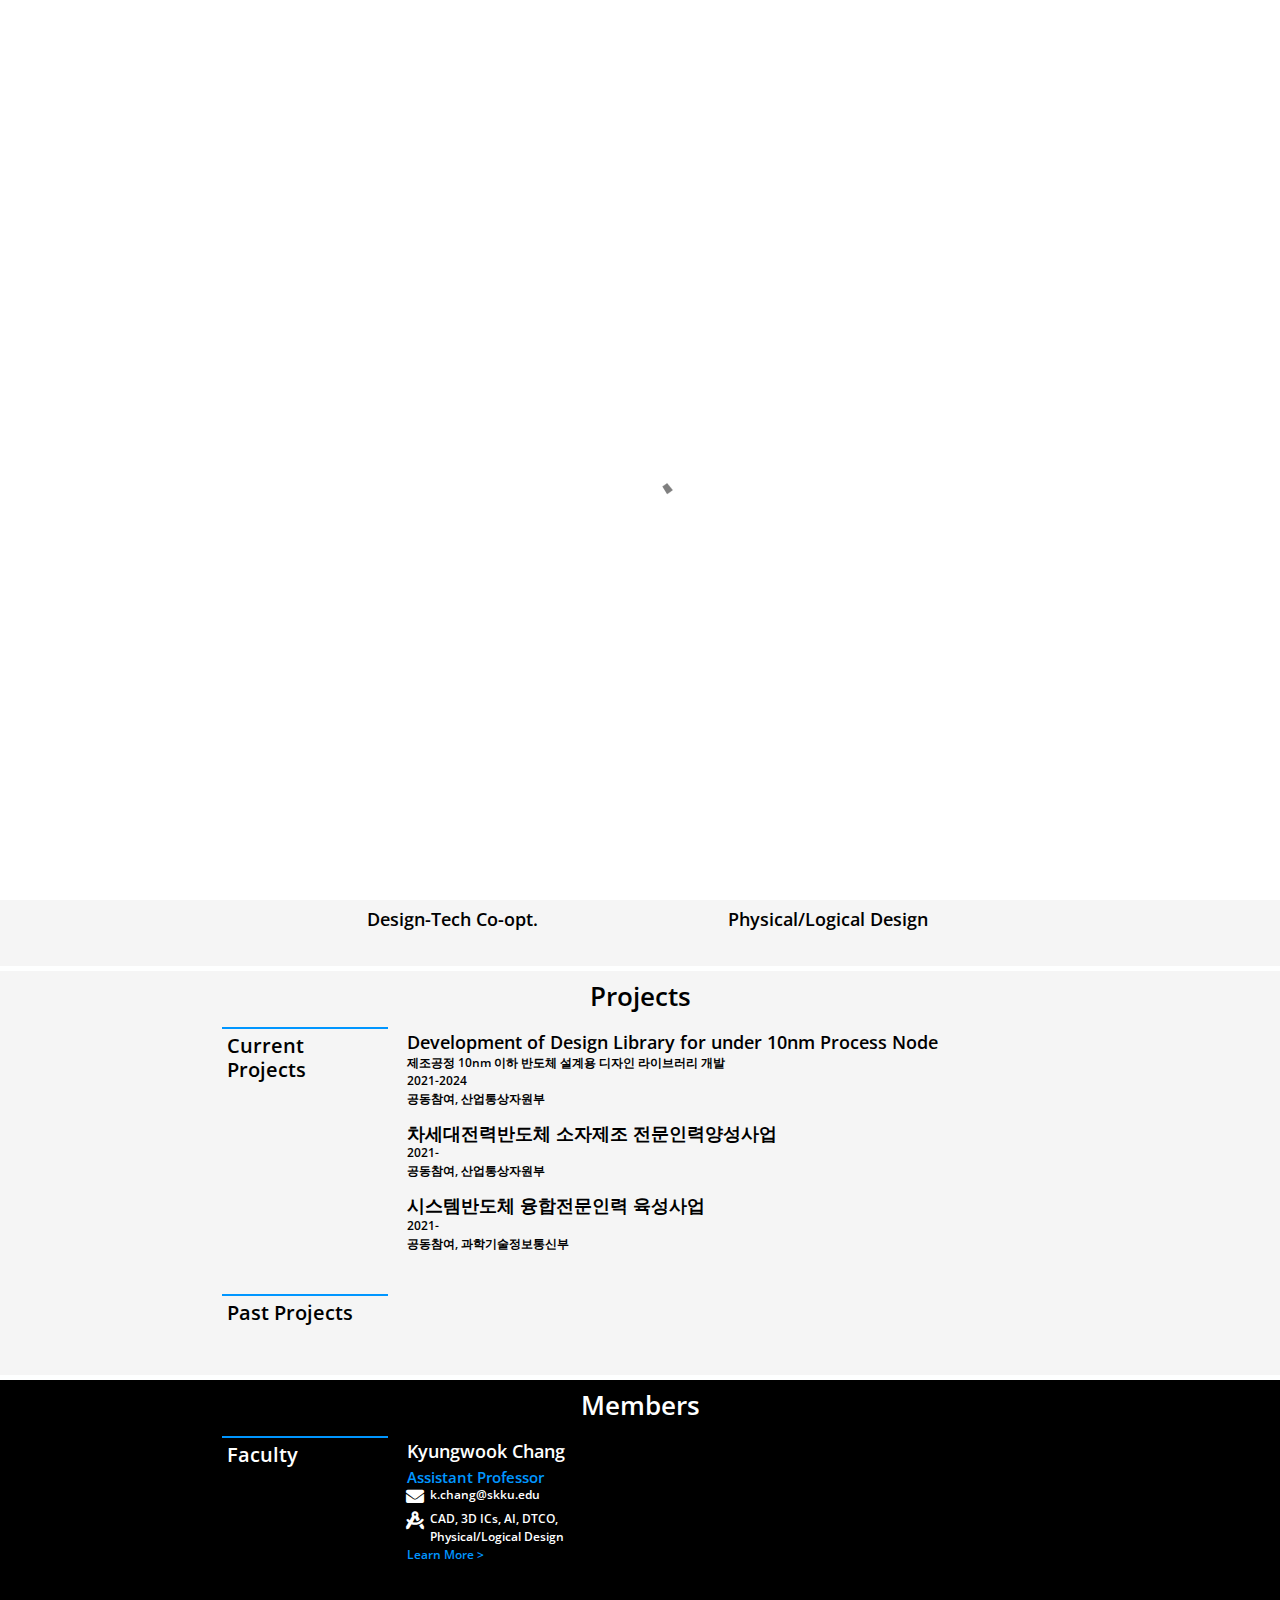
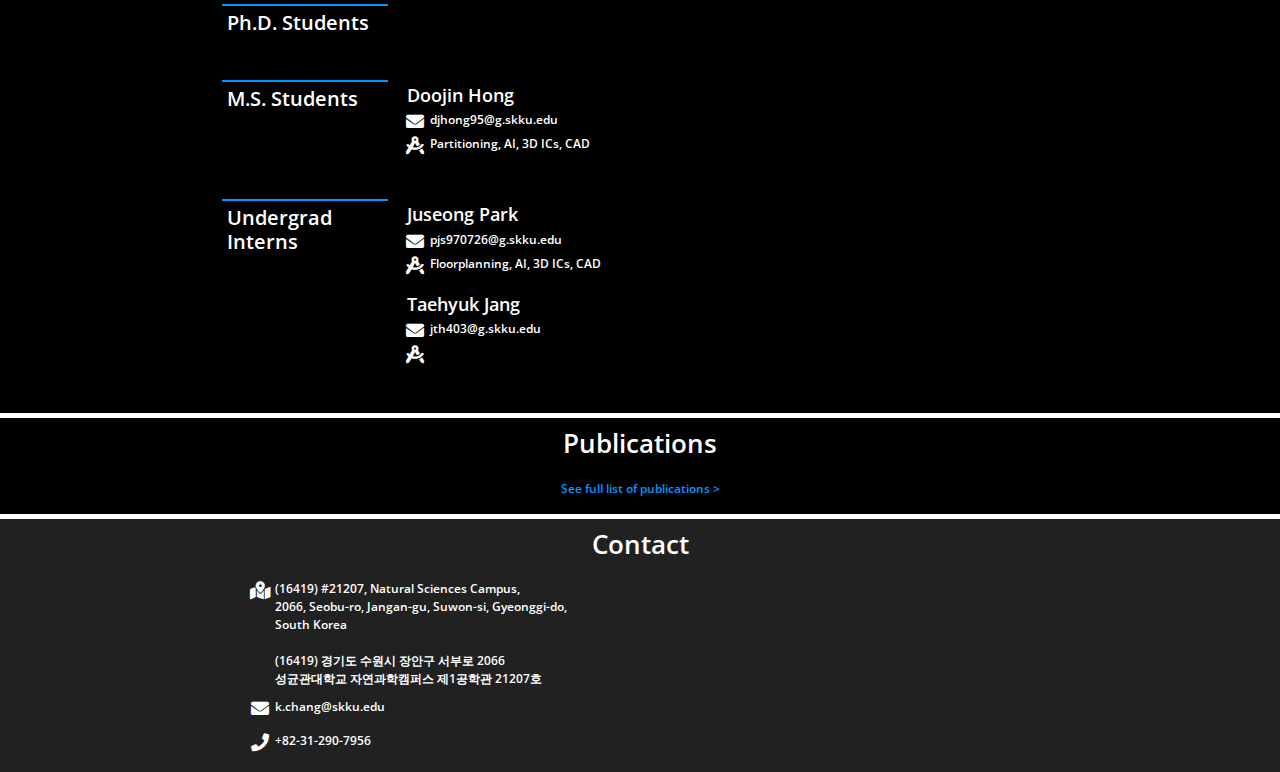
<file: index.html>
<!doctype html>
<html>
<head>
    <meta charset="utf-8">
    <meta name="keywords" content="">
    <meta name="description" content="">
    <meta name="viewport" content="width=device-width, initial-scale=1.0, viewport-fit=cover">
	<meta name="robots" content="index, follow">
    <link rel="shortcut icon" type="image/png" href="favicon.png">
    
	<link rel="stylesheet" type="text/css" href="./css/bootstrap.min.css?6687">
	<link rel="stylesheet" type="text/css" href="style.css?9991">
	<link rel="stylesheet" type="text/css" href="./css/animate.min.css?4904">
	<link rel="stylesheet" type="text/css" href="./css/all.min.css">
	<link href='https://fonts.googleapis.com/css?family=Open+Sans:400,600,800,300&display=swap&subset=latin,latin-ext' rel='stylesheet' type='text/css'>
    <title>Home</title>


    
<!-- Analytics -->
 
<!-- Analytics END -->
    
</head>
<body>

<!-- Preloader -->
<div id="page-loading-blocs-notifaction" class="page-preloader"></div>
<!-- Preloader END -->


<!-- Main container -->
<div class="page-container">
    
<!-- my-nav -->
<div class="bloc nav-blocs bgc-dark-jungle-green sticky-nav d-bloc" id="my-nav">
	<div class="container bloc-no-padding-lg bloc-no-padding-md bloc-no-padding-sm bloc-no-padding">
		<div class="row nav-rows">
			<div class="col">
				<nav class="navbar row navbar-expand-md navbar-dark" role="navigation">
					<div class="container-fluid">
						<button id="nav-toggle" type="button" class="ui-navbar-toggler navbar-toggler border-0 p-0 ms-auto nav-toggle" aria-expanded="false" aria-label="Toggle navigation" data-bs-toggle="collapse" data-bs-target=".navbar-670">
							<span class="navbar-toggler-icon"></span>
						</button>
						<div class="collapse navbar-collapse navbar-670 special-dropdown-nav">
							<ul class="site-navigation nav navbar-nav ms-auto nav-list">
								<li class="nav-item nav-items">
									<a href="index.html" class="nav-link nav-text">DAL</a>
								</li>
								<li class="nav-item nav-items">
									<a href="#" class="nav-link nav-text" data-scroll-speed="250" onclick="scrollToTarget('#notice',this)">Notice</a>
								</li>
								<li class="nav-item nav-items">
									<a href="#" class="nav-link nav-text" data-scroll-speed="250" onclick="scrollToTarget('#research',this)">Research</a>
								</li>
								<li class="nav-item nav-items">
									<a href="#" class="nav-link nav-text" data-scroll-speed="250" onclick="scrollToTarget('#projects',this)">Projects</a>
								</li>
								<li class="nav-item nav-items">
									<a href="#" class="nav-link nav-text" data-scroll-speed="250" onclick="scrollToTarget('#members',this)">Members</a>
								</li>
								<li class="nav-item nav-items">
									<a href="#" class="nav-link nav-text" data-scroll-speed="250" onclick="scrollToTarget('#pubs',this)">Publications</a>
								</li>
								<li class="nav-item nav-items">
									<a href="#" class="nav-link nav-text" data-scroll-speed="250" onclick="scrollToTarget('#contact',this)">Contact</a>
								</li>
							</ul>
						</div>
					</div>
				</nav>
			</div>
		</div>
	</div>
</div>
<!-- my-nav END -->

<!-- home -->
<div class="bloc bgc-black main-blocs d-bloc" id="home">
	<div class="container bloc-sm-md bloc-sm-sm bloc-sm -lg bloc-sm-lg">
		<div class="row">
			<div class="col main-column">
				<h1 class="text-lg-center mg-sm text-md-center text-sm-center text-center">
					Design Automation Laboratory
				</h1>
				<h2 class="text-lg-center mg-sm text-md-center text-sm-center text-center">
					@SKKU
				</h2><img src="img/lazyload-ph.png" data-src="img/2018-12-03-image-22.jpg" class="img-fluid mx-auto d-block main-image lazyload" alt="2018 12-03-image-22" />
			</div>
		</div>
	</div>
</div>
<!-- home END -->

<!-- notice -->
<div class="bloc blocs bgc-dark-jungle-green tc-white" id="notice">
	<div class="container bloc-no-padding-lg bloc-no-padding-md bloc-no-padding-sm bloc-no-padding">
		<div class="row">
			<div class="col">
				<h2 class="mg-md text-lg-center text-md-center text-sm-center text-center section-title tc-white">
					Notice
				</h2>
			</div>
		</div>
		<div class="row h2-divider bgc-black object-hidden">
			<div class="col-12">
			</div>
		</div>
		<div class="row">
			<div class="col">
				<ul class="single-column-list">
					<li class="single-column-list-item">
						<p class="notice-items mg-clear float-lg-none">
							I am looking for graduate students going to pursue master and doctoral degree. Please contact me if you are interested in design automation and physical design (digital system design)
						</p>
					</li>
				</ul>
			</div>
		</div>
	</div>
</div>
<!-- notice END -->

<!-- research -->
<div class="bloc blocs bgc-white-smoke l-bloc" id="research">
	<div class="container bloc-no-padding-lg bloc-no-padding-md bloc-no-padding-sm bloc-no-padding">
		<div class="row">
			<div class="col">
				<h2 class="mg-md text-lg-center tc-black text-md-center text-sm-center text-center section-title">
					Research
				</h2>
			</div>
		</div>
		<div class="row h2-divider object-hidden">
			<div class="col-12">
			</div>
		</div>
		<div class="row research-row">
			<div class="col-md-6 offset-sm-0 offset-lg-1 research-items" id="research-cad-3d-ic">
				<img src="img/lazyload-ph.png" data-src="img/Samsung-Foundry_Image_No2_200812%20copy.jpg" class="img-fluid mx-auto d-block reseach-image lazyload" alt="Samsung Foundry_Image_No2_200812%20copy" />
				<h4 class="mg-md text-lg-center tc-black mx-auto d-block text-md-center text-sm-center text-center">
					CAD Solutions for 3D ICs
				</h4>
			</div>
			<div class="col-md-6 offset-lg-1 offset-sm-0 research-items" id="research-ai">
				<img src="img/lazyload-ph.png" data-src="img/ai-auto%20copy.jpeg" class="img-fluid mx-auto d-block reseach-image lazyload" alt="ai auto%20copy.jpeg" />
				<h4 class="mg-md text-lg-center tc-black mx-auto d-block text-md-center text-sm-center text-center">
					Artificial Intelligence
				</h4>
			</div>
			<div class="col-md-6 offset-lg-1 offset-sm-0 research-items" id="research-dtco">
				<img src="img/lazyload-ph.png" data-src="img/carbon-nanotubes1.jpeg" class="img-fluid mx-auto d-block reseach-image lazyload" alt="ai auto%20copy.jpeg" />
				<h4 class="mg-md text-lg-center tc-black mx-auto d-block text-md-center text-sm-center text-center">
					Design-Tech Co-opt.
				</h4>
			</div>
			<div class="col-md-6 offset-lg-1 offset-sm-0 research-items" id="research-physical-logical-design">
				<img src="img/lazyload-ph.png" data-src="img/bce4-dieshot%20copy.jpeg" class="img-fluid mx-auto d-block reseach-image lazyload" alt="bce4 dieshot%20copy.jpeg" />
				<h4 class="mg-md text-lg-center tc-black mx-auto d-block text-md-center text-sm-center text-center">
					Physical/Logical Design
				</h4>
			</div>
		</div>
	</div>
</div>
<!-- research END -->

<!-- projects -->
<div class="bloc bgc-white-smoke blocs tc-black l-bloc" id="projects">
	<div class="container bloc-no-padding-lg bloc-no-padding-md bloc-no-padding-sm bloc-no-padding">
		<div class="row">
			<div class="col">
				<h2 class="mg-md text-lg-center tc-black text-md-center text-sm-center text-center section-title">
					Projects<br>
				</h2>
			</div>
		</div>
		<div class="row h2-divider object-hidden">
			<div class="col-12">
			</div>
		</div>
		<div class="row h3-row" id="current-projects">
			<div class="col-lg-2 h3-column">
				<p class="h3-divider">
				</p>
				<h3 class="mg-md tc-black subsection-title text-lg-start">
					Current Projects
				</h3>
			</div>
			<div class="col">
				<ul class="list-unstyled single-column-list">
					<li class="single-column-list-item">
						<h4 class="tc-black mg-clear">
							Development of Design Library for under 10nm Process Node
						</h4>
						<ul class="list-unstyled">
							<li>
								<p class="project-items">
									제조공정 10nm 이하 반도체 설계용 디자인 라이브러리 개발
								</p>
							</li>
							<li>
								<p class="project-items">
									2021-2024
								</p>
							</li>
							<li>
								<p class="project-items">
									공동참여, 산업통상자원부
								</p>
							</li>
						</ul>
					</li>
					<li class="single-column-list-item">
						<h4 class="tc-black mg-clear">
							차세대전력반도체 소자제조 전문인력양성사업
						</h4>
						<ul class="list-unstyled">
							<li>
								<p class="project-items">
									2021-
								</p>
							</li>
							<li>
								<p class="project-items">
									공동참여, 산업통상자원부
								</p>
							</li>
						</ul>
					</li>
					<li class="single-column-list-item">
						<h4 class="tc-black mg-clear">
							시스템반도체 융합전문인력 육성사업
						</h4>
						<ul class="list-unstyled">
							<li>
								<p class="project-items">
									2021-
								</p>
							</li>
							<li>
								<p class="project-items">
									공동참여, 과학기술정보통신부
								</p>
							</li>
						</ul>
					</li>
				</ul>
			</div>
		</div>
		<div class="row h3-row" id="past-projects">
			<div class="col-lg-2 h3-column">
				<p class="h3-divider">
				</p>
				<h3 class="mg-md tc-black subsection-title">
					Past Projects
				</h3>
			</div>
			<div class="col">
			</div>
		</div>
	</div>
</div>
<!-- projects END -->

<!-- members -->
<div class="bloc blocs bgc-black d-bloc" id="members">
	<div class="container bloc-no-padding-lg bloc-no-padding-md bloc-no-padding-sm bloc-no-padding">
		<div class="row">
			<div class="col">
				<h2 class="mg-md text-lg-center text-md-center text-sm-center text-center section-title">
					Members
				</h2>
			</div>
		</div>
		<div class="row h2-divider object-hidden">
			<div class="col-12">
			</div>
		</div>
		<div class="row h3-row" id="faculty">
			<div class="col-lg-2 h3-column">
				<p class="h3-divider">
				</p>
				<h3 class="mg-md subsection-title">
					Faculty<br><br>
				</h3>
			</div>
			<div class="col">
				<div class="row">
					<div class="members-cards col-lg-6" id="kchang">
						<h4 class="mg-sm member-cards-name">
							Kyungwook Chang
						</h4>
						<h5 class="mg-clear h5-color tc-azure">
							Assistant Professor
						</h5>
						<ul class="list-unstyled member-cards-info">
							<li>
								<div class="row">
									<div class="col icon-detail-icon-column">
										<div class="text-center">
											<span class="icon-sm fa fa-envelope icon-white"></span>
										</div>
									</div>
									<div class="col icon-detail-detail-column">
										<p class="mg-clear">
											<a class="contact-link" href="mailto:k.chang@skku.edu">k.chang@skku.edu</a><br>
										</p>
									</div>
								</div>
							</li>
							<li>
								<div class="row">
									<div class="col icon-detail-icon-column">
										<div class="text-center">
											<span class="icon-sm fa fa-drafting-compass icon-white"></span>
										</div>
									</div>
									<div class="col icon-detail-detail-column">
										<p class="mg-clear">
											CAD, 3D ICs, AI, DTCO,&nbsp;<br>Physical/Logical Design
										</p>
									</div>
								</div>
							</li>
							<li>
								<p class="mg-clear">
									<a class="learn-more-link" href="faculty.html" target="_blank">Learn More ></a>
								</p>
							</li>
						</ul>
					</div>
				</div>
			</div>
		</div>
		<div class="row h3-row" id="phd">
			<div class="col-lg-2 h3-column">
				<p class="h3-divider">
				</p>
				<h3 class="mg-md subsection-title">
					Ph.D. Students<br>
				</h3>
			</div>
			<div class="col">
				<div class="row">
					<div class="col-12">
					</div>
				</div>
			</div>
		</div>
		<div class="row h3-row" id="ms">
			<div class="col-lg-2 h3-column">
				<p class="h3-divider">
				</p>
				<h3 class="mg-md subsection-title">
					M.S. Students<br><br>
				</h3>
			</div>
			<div class="col">
				<div class="row">
					<div class="members-cards col-lg-6">
						<h4 class="mg-sm member-cards-name">
							Doojin Hong
						</h4>
						<ul class="list-unstyled member-cards-info">
							<li>
								<div class="row">
									<div class="col icon-detail-icon-column">
										<div class="text-center">
											<span class="icon-sm fa fa-envelope icon-white"></span>
										</div>
									</div>
									<div class="col icon-detail-detail-column">
										<p class="mg-clear">
											<a class="contact-link" href="mailto:djhong95@g.skku.edu">djhong95@g.skku.edu</a>
										</p>
									</div>
								</div>
							</li>
							<li>
								<div class="row">
									<div class="col icon-detail-icon-column">
										<div class="text-center">
											<span class="icon-sm fa fa-drafting-compass icon-white"></span>
										</div>
									</div>
									<div class="col icon-detail-detail-column">
										<p class="mg-clear">
											Partitioning, AI, 3D ICs, CAD
										</p>
									</div>
								</div>
							</li>
						</ul>
					</div>
				</div>
			</div>
		</div>
		<div class="row h3-row" id="undergrad">
			<div class="col-lg-2 h3-column">
				<p class="h3-divider">
				</p>
				<h3 class="mg-md subsection-title">
					Undergrad Interns
				</h3>
			</div>
			<div class="col">
				<div class="row">
					<div class="members-cards col-lg-6">
						<h4 class="mg-sm member-cards-name">
							Juseong Park
						</h4>
						<ul class="list-unstyled member-cards-info">
							<li>
								<div class="row">
									<div class="col icon-detail-icon-column">
										<div class="text-center">
											<span class="icon-sm fa fa-envelope icon-white"></span>
										</div>
									</div>
									<div class="col icon-detail-detail-column">
										<p class="mg-clear">
											<a class="contact-link" href="mailto:pjs970726@g.skku.edu">pjs970726@g.skku.edu</a>
										</p>
									</div>
								</div>
							</li>
							<li>
								<div class="row">
									<div class="col icon-detail-icon-column">
										<div class="text-center">
											<span class="icon-sm fa fa-drafting-compass icon-white"></span>
										</div>
									</div>
									<div class="col icon-detail-detail-column">
										<p class="mg-clear">
											Floorplanning, AI, 3D ICs, CAD<br>
										</p>
									</div>
								</div>
							</li>
						</ul>
					</div>
				</div>
				<div class="row">
					<div class="members-cards col-lg-6">
						<h4 class="mg-sm member-cards-name">
							Taehyuk Jang
						</h4>
						<ul class="list-unstyled member-cards-info">
							<li>
								<div class="row">
									<div class="col icon-detail-icon-column">
										<div class="text-center">
											<span class="icon-sm fa fa-envelope icon-white"></span>
										</div>
									</div>
									<div class="col icon-detail-detail-column">
										<p class="mg-clear">
											jth403@g.skku.edu
										</p>
									</div>
								</div>
							</li>
							<li>
								<div class="row">
									<div class="col icon-detail-icon-column">
										<div class="text-center">
											<span class="icon-sm fa fa-drafting-compass icon-white"></span>
										</div>
									</div>
									<div class="col icon-detail-detail-column">
										<p class="mg-clear">
											<br>
										</p>
									</div>
								</div>
							</li>
						</ul>
					</div>
				</div>
			</div>
		</div>
	</div>
</div>
<!-- members END -->

<!-- pubs -->
<div class="bloc blocs bgc-black d-bloc" id="pubs">
	<div class="container bloc-no-padding-lg bloc-no-padding-md bloc-no-padding-sm bloc-no-padding">
		<div class="row">
			<div class="col">
				<h2 class="mg-md text-lg-center text-md-center text-sm-center text-center section-title">
					Publications
				</h2>
			</div>
		</div>
		<div class="row h2-divider object-hidden">
			<div class="col-12">
			</div>
		</div>
		<div class="row">
			<div class="col">
				<p class="text-lg-center text-md-center text-sm-center text-center">
					<a class="learn-more-link" href="publications.html" target="_blank">See full list of publications ></a><br>
				</p>
			</div>
		</div>
	</div>
</div>
<!-- pubs END -->

<!-- contact -->
<div class="bloc blocs bgc-dark-jungle-green d-bloc " id="contact">
	<div class="container bloc-no-padding-lg bloc-no-padding-md bloc-no-padding-sm bloc-no-padding">
		<div class="row">
			<div class="col">
				<h2 class="mg-md text-lg-center text-md-center text-sm-center text-center section-title">
					Contact
				</h2>
			</div>
		</div>
		<div class="row h2-divider object-hidden">
			<div class="col-12">
			</div>
		</div>
		<div class="row contacts-row">
			<div class="col contacts-text-column">
				<ul class="list-unstyled list-sp-md">
					<li id="contact-address">
						<div class="row">
							<div class="col icon-detail-icon-column">
								<div class="text-center">
									<span class="icon-sm icon-white fa fa-map-marked-alt"></span>
								</div>
							</div>
							<div class="col icon-detail-detail-column">
								<p class="mg-clear">
									(16419) #21207, Natural Sciences Campus,&nbsp;<br>2066, Seobu-ro, Jangan-gu, Suwon-si, Gyeonggi-do,<br>South Korea<br>&nbsp; &nbsp; &nbsp;<br>(16419) 경기도 수원시 장안구 서부로 2066&nbsp;<br>성균관대학교 자연과학캠퍼스 제1공학관 21207호<br>
								</p>
							</div>
						</div>
					</li>
					<li id="contact-email">
						<div class="row">
							<div class="col icon-detail-icon-column">
								<div class="text-center">
									<span class="icon-sm fa fa-envelope icon-white"></span>
								</div>
							</div>
							<div class="col icon-detail-detail-column">
								<p class="mg-clear">
									<a class="contact-link" href="mailto:k.chang@skku.edu">k.chang@skku.edu</a><br>
								</p>
							</div>
						</div>
					</li>
					<li id="contact-phone">
						<div class="row">
							<div class="col icon-detail-icon-column">
								<div class="text-center">
									<span class="icon-sm icon-white fa fa-phone"></span>
								</div>
							</div>
							<div class="col icon-detail-detail-column">
								<p class="mg-clear">
									<a class="contact-link" href="tel:+82 - 31 - 290 - 7956">+82-31-290-7956</a><br>
								</p>
							</div>
						</div>
					</li>
				</ul>
			</div>
			<div class="col contacts-map-column">
				<div >
					<!-- * 카카오맵 - 지도퍼가기 -->
<!-- 1. 지도 노드 -->
<div id="daumRoughmapContainer1620423538812" class="root_daum_roughmap root_daum_roughmap_landing"></div>

<!--
	2. 설치 스크립트
	* 지도 퍼가기 서비스를 2개 이상 넣을 경우, 설치 스크립트는 하나만 삽입합니다.
-->
<script charset="UTF-8" class="daum_roughmap_loader_script" src="https://ssl.daumcdn.net/dmaps/map_js_init/roughmapLoader.js"></script>

<!-- 3. 실행 스크립트 -->
<script charset="UTF-8">
	new daum.roughmap.Lander({
		"timestamp" : "1620423538812",
		"key" : "25og9",
		"mapWidth" : "350",
		"mapHeight" : "196"
	}).render();
</script>
					
				</div>
			</div>
		</div>
	</div>
</div>
<!-- contact END -->

<!-- ScrollToTop Button -->
<a class="bloc-button btn btn-d scrollToTop" onclick="scrollToTarget('1',this)"><svg xmlns="http://www.w3.org/2000/svg" width="22" height="22" viewBox="0 0 32 32"><path class="scroll-to-top-btn-icon" d="M30,22.656l-14-13-14,13"/></svg></a>
<!-- ScrollToTop Button END-->


</div>
<!-- Main container END -->
    


<!-- Additional JS -->
<script src="./js/bootstrap.bundle.min.js?6920"></script>
<script src="./js/blocs.min.js?3226"></script>
<script src="./js/lazysizes.min.js" defer></script><!-- Additional JS END -->


</body>
</html>
</file>
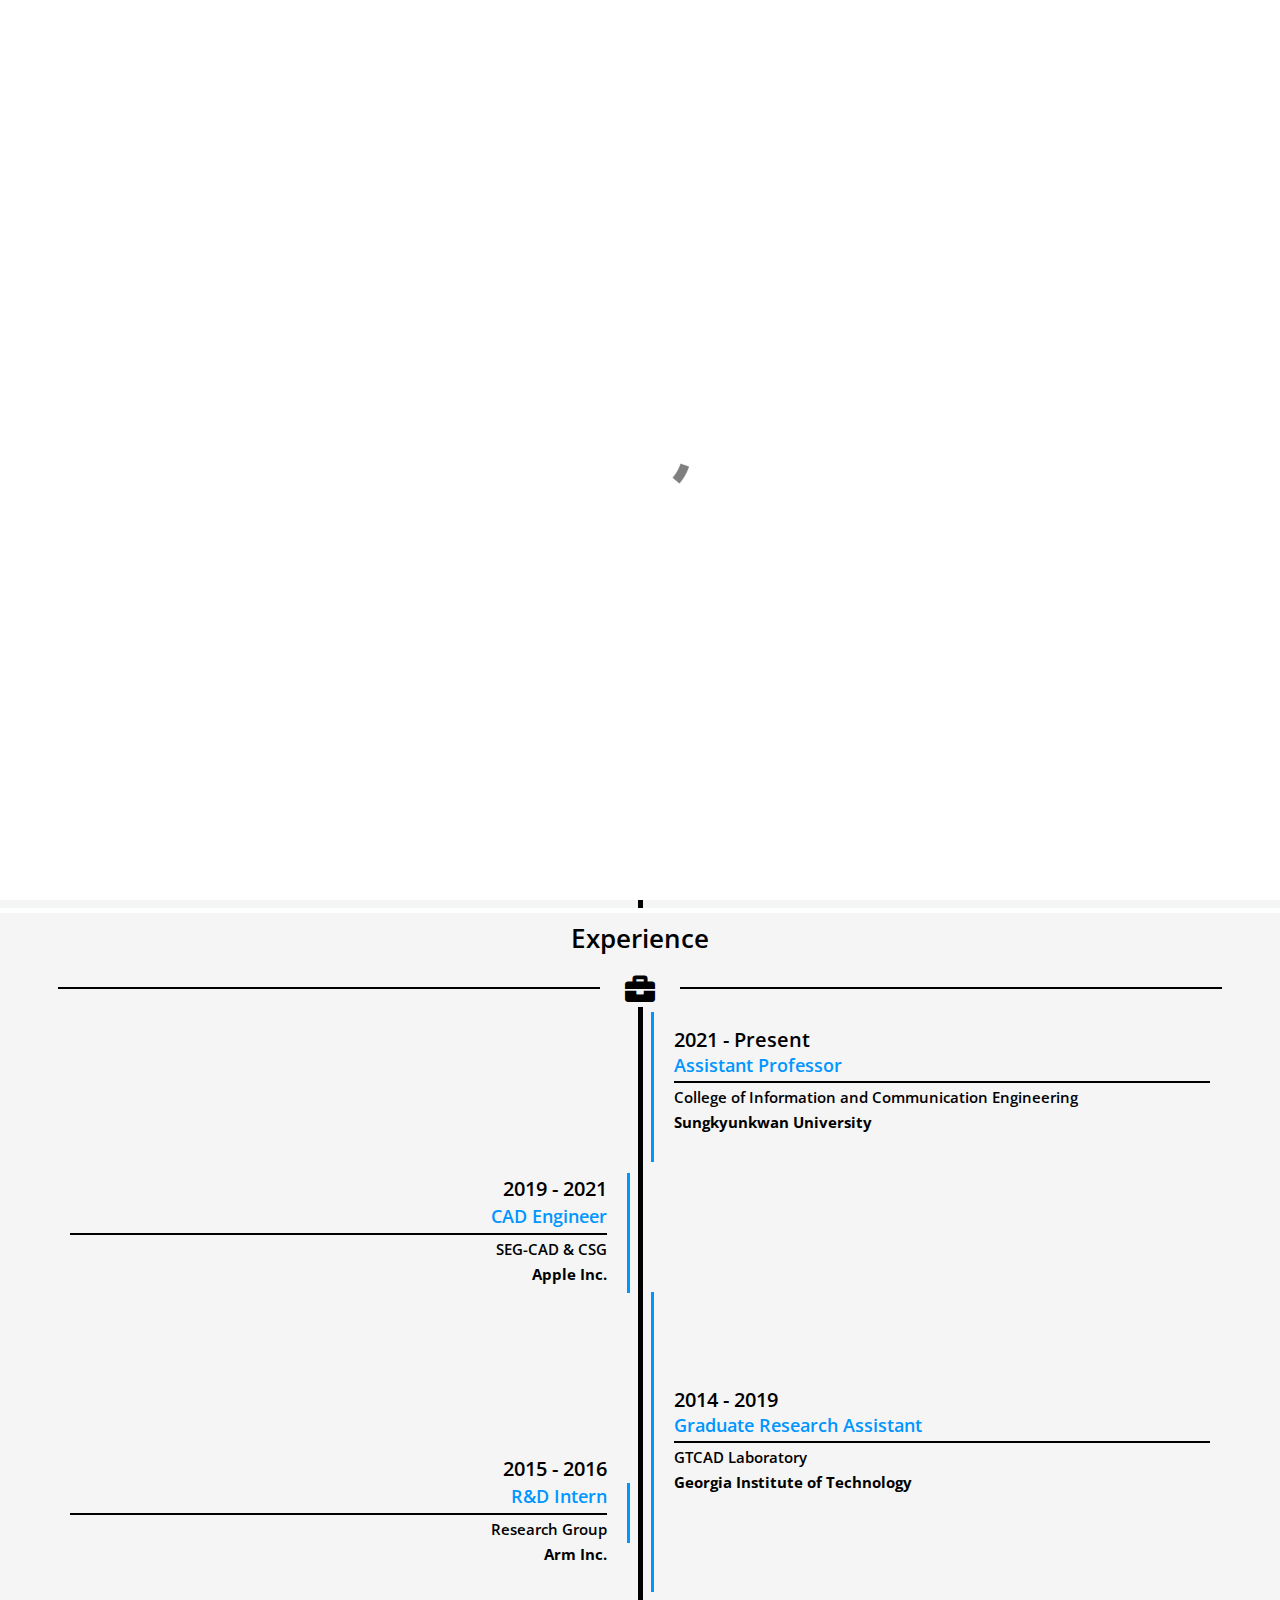
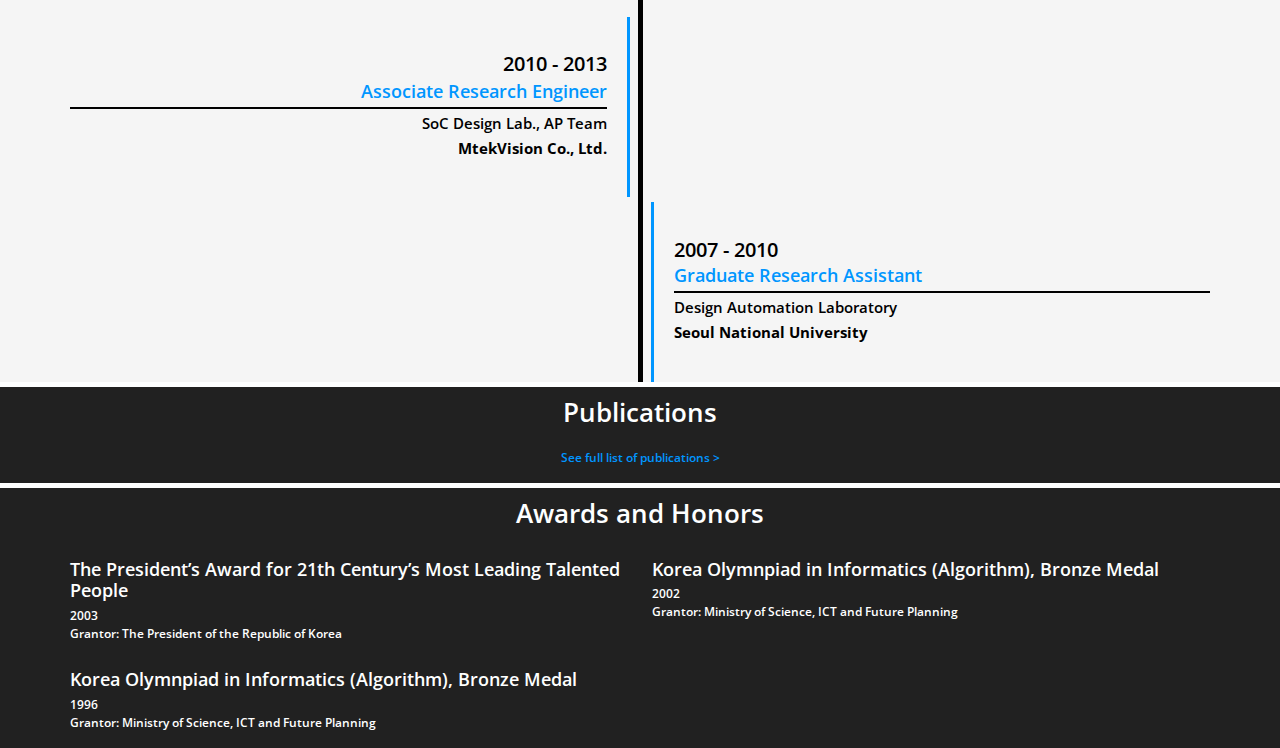
<file: faculty.html>
<!doctype html>
<html>
<head>
    <meta charset="utf-8">
    <meta name="keywords" content="">
    <meta name="description" content="">
    <meta name="viewport" content="width=device-width, initial-scale=1.0, viewport-fit=cover">
	<meta name="robots" content="index, follow">
    <link rel="shortcut icon" type="image/png" href="favicon.png">
    
	<link rel="stylesheet" type="text/css" href="./css/bootstrap.min.css?2791">
	<link rel="stylesheet" type="text/css" href="style.css?9251">
	<link rel="stylesheet" type="text/css" href="./css/animate.min.css?7252">
	<link rel="stylesheet" type="text/css" href="./css/all.min.css">
	<link href='https://fonts.googleapis.com/css?family=Open+Sans:400,600,800,300&display=swap&subset=latin,latin-ext' rel='stylesheet' type='text/css'>
    <title>Faculty</title>


    
<!-- Analytics -->
 
<!-- Analytics END -->
    
</head>
<body>

<!-- Preloader -->
<div id="page-loading-blocs-notifaction" class="page-preloader"></div>
<!-- Preloader END -->


<!-- Main container -->
<div class="page-container">
    
<!-- my-nav -->
<div class="bloc nav-blocs bgc-dark-jungle-green d-bloc sticky-nav" id="my-nav">
	<div class="container bloc-no-padding-lg bloc-no-padding-md bloc-no-padding-sm bloc-no-padding">
		<div class="row nav-rows">
			<div class="col">
				<nav class="navbar row navbar-expand-md navbar-dark" role="navigation">
					<div class="container-fluid">
						<button id="nav-toggle" type="button" class="ui-navbar-toggler navbar-toggler border-0 p-0 ms-auto nav-toggle" aria-expanded="false" aria-label="Toggle navigation" data-bs-toggle="collapse" data-bs-target=".navbar-670">
							<span class="navbar-toggler-icon"></span>
						</button>
						<div class="collapse navbar-collapse navbar-670 special-dropdown-nav">
							<ul class="site-navigation nav navbar-nav ms-auto nav-list">
								<li class="nav-item nav-items">
									<a href="index.html" class="nav-link nav-text">DAL</a>
								</li>
								<li class="nav-item nav-items">
									<a href="#" class="nav-link nav-text" data-scroll-speed="250" onclick="scrollToTarget('#my-edu',this)">Education</a>
								</li>
								<li class="nav-item nav-items">
									<a href="#" class="nav-link nav-text" data-scroll-speed="250" onclick="scrollToTarget('#my-exp',this)">Experiences</a>
								</li>
								<li class="nav-item nav-items">
									<a href="#" class="nav-link nav-text" data-scroll-speed="250" onclick="scrollToTarget('#my-pubs',this)">Publications</a>
								</li>
								<li class="nav-item nav-items">
									<a href="#" class="nav-link nav-text" data-scroll-speed="250" onclick="scrollToTarget('#my-awards',this)">Awards</a>
								</li>
							</ul>
						</div>
					</div>
				</nav>
			</div>
		</div>
	</div>
</div>
<!-- my-nav END -->

<!-- my-main -->
<div class="bloc blocs bgc-black" id="my-main">
	<div class="container bloc-sm-lg bloc-sm-md bloc-sm-sm bloc-sm">
		<div class="row">
			<div class="col">
				<img src="img/lazyload-ph.png" data-src="img/kchang.jpg" class="img-fluid rounded-circle mx-auto d-block my-main-image lazyload" alt="kchang" id="my-main-image" />
				<h1 class="mg-md text-lg-center text-md-center text-sm-center text-center" id="my-name">
					Kyungwook Chang
				</h1>
				<h3 class="text-lg-center mg-clear tc-azure text-md-center text-sm-center text-center" id="my-job">
					Assistant Professor
				</h3>
				<h4 class="text-lg-center mg-clear text-md-center text-sm-center text-center" id="my-college">
					College of Information and Communication Engineering
				</h4>
				<h4 class="text-lg-center mg-clear text-md-center text-sm-center text-center" id="my-university">
					Sungkyunkwan University
				</h4>
				<div class="my-main-social"><div class="social-link-bric text-center" bloc-name="my-social" id="my-social">
<a href="https://twitter.com/" class="twitter-link d-none " target="_blank"><svg xmlns="http://www.w3.org/2000/svg" width="24" height="24" fill="#38A1F3" viewBox="0 0 24 24"><path d="M24 4.557c-.883.392-1.832.656-2.828.775 1.017-.609 1.798-1.574 2.165-2.724-.951.564-2.005.974-3.127 1.195-.897-.957-2.178-1.555-3.594-1.555-3.179 0-5.515 2.966-4.797 6.045-4.091-.205-7.719-2.165-10.148-5.144-1.29 2.213-.669 5.108 1.523 6.574-.806-.026-1.566-.247-2.229-.616-.054 2.281 1.581 4.415 3.949 4.89-.693.188-1.452.232-2.224.084.626 1.956 2.444 3.379 4.6 3.419-2.07 1.623-4.678 2.348-7.29 2.04 2.179 1.397 4.768 2.212 7.548 2.212 9.142 0 14.307-7.721 13.995-14.646.962-.695 1.797-1.562 2.457-2.549z"></path></svg></a>

<a href="https://www.facebook.com/" class="facebook-link d-none " target="_blank"><svg xmlns="http://www.w3.org/2000/svg" width="24" height="24" fill="#3C5A99" viewBox="0 0 24 24"><path d="M9 8h-3v4h3v12h5v-12h3.642l.358-4h-4v-1.667c0-.955.192-1.333 1.115-1.333h2.885v-5h-3.808c-3.596 0-5.192 1.583-5.192 4.615v3.385z"></path></svg></a>

<a href="https://www.instagram.com/" class="instagram-link d-none " target="_blank"><svg xmlns="http://www.w3.org/2000/svg" width="24" height="24" fill="#b900b3" viewBox="0 0 24 24"><path d="M12 2.163c3.204 0 3.584.012 4.85.07 3.252.148 4.771 1.691 4.919 4.919.058 1.265.069 1.645.069 4.849 0 3.205-.012 3.584-.069 4.849-.149 3.225-1.664 4.771-4.919 4.919-1.266.058-1.644.07-4.85.07-3.204 0-3.584-.012-4.849-.07-3.26-.149-4.771-1.699-4.919-4.92-.058-1.265-.07-1.644-.07-4.849 0-3.204.013-3.583.07-4.849.149-3.227 1.664-4.771 4.919-4.919 1.266-.057 1.645-.069 4.849-.069zm0-2.163c-3.259 0-3.667.014-4.947.072-4.358.2-6.78 2.618-6.98 6.98-.059 1.281-.073 1.689-.073 4.948 0 3.259.014 3.668.072 4.948.2 4.358 2.618 6.78 6.98 6.98 1.281.058 1.689.072 4.948.072 3.259 0 3.668-.014 4.948-.072 4.354-.2 6.782-2.618 6.979-6.98.059-1.28.073-1.689.073-4.948 0-3.259-.014-3.667-.072-4.947-.196-4.354-2.617-6.78-6.979-6.98-1.281-.059-1.69-.073-4.949-.073zm0 5.838c-3.403 0-6.162 2.759-6.162 6.162s2.759 6.163 6.162 6.163 6.162-2.759 6.162-6.163c0-3.403-2.759-6.162-6.162-6.162zm0 10.162c-2.209 0-4-1.79-4-4 0-2.209 1.791-4 4-4s4 1.791 4 4c0 2.21-1.791 4-4 4zm6.406-11.845c-.796 0-1.441.645-1.441 1.44s.645 1.44 1.441 1.44c.795 0 1.439-.645 1.439-1.44s-.644-1.44-1.439-1.44z"></path></svg></a>

<a href="https://www.youtube.com/user/" data-youtube-link-type="user" class="youtube-link d-none " target="_blank"><svg xmlns="http://www.w3.org/2000/svg" width="24" height="24" fill="#FF0000" viewBox="0 0 24 24"><path d="M4.652 0h1.44l.988 3.702.916-3.702h1.454l-1.665 5.505v3.757h-1.431v-3.757l-1.702-5.505zm6.594 2.373c-1.119 0-1.861.74-1.861 1.835v3.349c0 1.204.629 1.831 1.861 1.831 1.022 0 1.826-.683 1.826-1.831v-3.349c0-1.069-.797-1.835-1.826-1.835zm.531 5.127c0 .372-.19.646-.532.646-.351 0-.554-.287-.554-.646v-3.179c0-.374.172-.651.529-.651.39 0 .557.269.557.651v3.179zm4.729-5.07v5.186c-.155.194-.5.512-.747.512-.271 0-.338-.186-.338-.46v-5.238h-1.27v5.71c0 .675.206 1.22.887 1.22.384 0 .918-.2 1.468-.853v.754h1.27v-6.831h-1.27zm2.203 13.858c-.448 0-.541.315-.541.763v.659h1.069v-.66c.001-.44-.092-.762-.528-.762zm-4.703.04c-.084.043-.167.109-.25.198v4.055c.099.106.194.182.287.229.197.1.485.107.619-.067.07-.092.105-.241.105-.449v-3.359c0-.22-.043-.386-.129-.5-.147-.193-.42-.214-.632-.107zm4.827-5.195c-2.604-.177-11.066-.177-13.666 0-2.814.192-3.146 1.892-3.167 6.367.021 4.467.35 6.175 3.167 6.367 2.6.177 11.062.177 13.666 0 2.814-.192 3.146-1.893 3.167-6.367-.021-4.467-.35-6.175-3.167-6.367zm-12.324 10.686h-1.363v-7.54h-1.41v-1.28h4.182v1.28h-1.41v7.54zm4.846 0h-1.21v-.718c-.223.265-.455.467-.696.605-.652.374-1.547.365-1.547-.955v-5.438h1.209v4.988c0 .262.063.438.322.438.236 0 .564-.303.711-.487v-4.939h1.21v6.506zm4.657-1.348c0 .805-.301 1.431-1.106 1.431-.443 0-.812-.162-1.149-.583v.5h-1.221v-8.82h1.221v2.84c.273-.333.644-.608 1.076-.608.886 0 1.18.749 1.18 1.631v3.609zm4.471-1.752h-2.314v1.228c0 .488.042.91.528.91.511 0 .541-.344.541-.91v-.452h1.245v.489c0 1.253-.538 2.013-1.813 2.013-1.155 0-1.746-.842-1.746-2.013v-2.921c0-1.129.746-1.914 1.837-1.914 1.161 0 1.721.738 1.721 1.914v1.656z"></path></svg></a>

<a href="https://vimeo.com/" class="vimeo-link d-none " target="_blank"><svg xmlns="http://www.w3.org/2000/svg" width="24" height="24" fill="#00adef" viewBox="0 0 24 24"><path d="M22.875 10.063c-2.442 5.217-8.337 12.319-12.063 12.319-3.672 0-4.203-7.831-6.208-13.043-.987-2.565-1.624-1.976-3.474-.681l-1.128-1.455c2.698-2.372 5.398-5.127 7.057-5.28 1.868-.179 3.018 1.098 3.448 3.832.568 3.593 1.362 9.17 2.748 9.17 1.08 0 3.741-4.424 3.878-6.006.243-2.316-1.703-2.386-3.392-1.663 2.673-8.754 13.793-7.142 9.134 2.807z"></path></svg></a>

<a href="https://linkedin.com/in/kyungwook-chang" class="linkedin-link" target="_blank"><svg xmlns="http://www.w3.org/2000/svg" width="24" height="24" fill="#0177b5" viewBox="0 0 24 24"><path d="M4.98 3.5c0 1.381-1.11 2.5-2.48 2.5s-2.48-1.119-2.48-2.5c0-1.38 1.11-2.5 2.48-2.5s2.48 1.12 2.48 2.5zm.02 4.5h-5v16h5v-16zm7.982 0h-4.968v16h4.969v-8.399c0-4.67 6.029-5.052 6.029 0v8.399h4.988v-10.131c0-7.88-8.922-7.593-11.018-3.714v-2.155z"></path></svg></a>

</div>
				</div>
				<div class="text-center">
						<a href="index.html" class="btn btn-azure my-main-download-cv btn-style" id="download-cv">Download CV</a>
					</div>
			</div>
		</div>
	</div>
</div>
<!-- my-main END -->

<!-- my-edu -->
<div class="bloc blocs bgc-white-smoke l-bloc" id="my-edu">
	<div class="container bloc-no-padding-lg bloc-no-padding-md bloc-no-padding-sm bloc-no-padding">
		<div class="row" id="my-edu-title">
			<div class="col">
				<h2 class="mg-md text-lg-center tc-black text-md-center text-sm-center text-center">
					Education
				</h2>
				<div class="row">
					<div class="col h2-divider-broken">
					</div>
					<div class="col h2-divider-icon">
						<div class="text-center">
							<span class="fa fa-graduation-cap icon-md icon-black"></span>
						</div>
					</div>
					<div class="col h2-divider-broken">
					</div>
				</div>
			</div>
		</div>
		<div class="row" id="my-edu-timeline">
			<div class="col my-edu-timeline-column" id="my-edu-timeline-left">
				<div class="row edu-ms-row" id="my-edu-ms">
					<div class="col timeline-info">
						<h3 class="mg-md timeline-year-tmp text-lg-end text-end">
							2010
						</h3>
						<h4 class="mg-md timeline-title-left">
							M.S.
						</h4>
						<p class="timeline-divider">
							<br>
						</p>
						<ul class="list-unstyled">
							<li>
								<h5 class="mg-clear timeline-group text-lg-end text-md-end text-sm-end text-end">
									Electrical Engineering and Computer Science
								</h5>
							</li>
							<li>
								<h5 class="mg-clear timeline-affiliation text-lg-end text-md-end text-sm-end text-end">
									Seoul National University
								</h5>
							</li>
							<li>
								<p class="mg-clear timeline-others text-lg-end text-md-end text-sm-end text-end">
									Advisor: Dr. Kiyoung Choi
								</p>
							</li>
						</ul>
					</div>
					<div class="col timeline-column align-self-center">
					</div>
				</div>
			</div>
			<div class="col timeline-vert">
			</div>
			<div class="col my-edu-timeline-column" id="my-edu-timeline-right">
				<div class="row edu-phd-row" id="my-edu-phd">
					<div class="col timeline-column align-self-center">
					</div>
					<div class="col timeline-info">
						<h3 class="mg-md timeline-year-tmp">
							2021
						</h3>
						<h4 class="mg-md timeline-title-right">
							Ph.D
						</h4>
						<p class="timeline-divider">
							<br>
						</p>
						<ul class="list-unstyled">
							<li>
								<h5 class="mg-clear timeline-group">
									Electrical and Computer Engineering<br>
								</h5>
							</li>
							<li>
								<h5 class="mg-clear timeline-affiliation">
									Georgia Institute of Technology<br>
								</h5>
							</li>
							<li>
								<p class="mg-clear timeline-others">
									Advisor: Dr. Sung Kyu Lim
								</p>
							</li>
						</ul>
					</div>
				</div>
				<div class="row edu-bs-row" id="my-edu-bs">
					<div class="col timeline-column align-self-center">
					</div>
					<div class="col timeline-info">
						<h3 class="mg-md timeline-year-tmp">
							2007
						</h3>
						<h4 class="mg-md timeline-title-right">
							B.S.
						</h4>
						<p class="timeline-divider">
							<br>
						</p>
						<ul class="list-unstyled">
							<li>
								<h5 class="mg-clear timeline-group">
									Electrical and Computer Engineering<br>
								</h5>
							</li>
							<li>
								<h5 class="mg-clear timeline-affiliation">
									Seoul National University<br>
								</h5>
							</li>
						</ul>
					</div>
				</div>
			</div>
		</div>
	</div>
</div>
<!-- my-edu END -->

<!-- my-exp -->
<div class="bloc blocs bgc-white-smoke l-bloc" id="my-exp">
	<div class="container bloc-no-padding-lg bloc-no-padding-md bloc-no-padding-sm bloc-no-padding">
		<div class="row" id="my-exp-title">
			<div class="col">
				<h2 class="mg-md text-lg-center tc-black text-md-center text-sm-center text-center">
					Experience
				</h2>
				<div class="row">
					<div class="col h2-divider-broken">
					</div>
					<div class="col h2-divider-icon">
						<div class="text-center">
							<span class="icon-md fa fa-briefcase icon-black"></span>
						</div>
					</div>
					<div class="col h2-divider-broken">
					</div>
				</div>
			</div>
		</div>
		<div class="row" id="my-exp-timeline">
			<div class="col" id="my-exp-timeline-left">
				<div class="row exp-apple-row">
					<div class="col align-self-center timeline-info">
						<h3 class="mg-md timeline-year-tmp text-lg-end text-end">
							2019&nbsp;-&nbsp;2021
						</h3>
						<h4 class="mg-md timeline-title-left">
							CAD Engineer
						</h4>
						<p class="timeline-divider">
							<br>
						</p>
						<ul class="list-unstyled">
							<li>
								<h5 class="mg-clear timeline-group text-lg-end text-md-end text-sm-end text-end">
									SEG-CAD &amp; CSG<br>
								</h5>
							</li>
							<li>
								<h5 class="mg-clear timeline-affiliation text-lg-end text-md-end text-sm-end text-end">
									Apple Inc.<br>
								</h5>
							</li>
						</ul>
					</div>
					<div class="col align-self-center timeline-period-column">
					</div>
				</div>
				<div class="row exp-arm-row">
					<div class="col timeline-info align-self-center">
						<h3 class="mg-md timeline-year-tmp text-lg-end text-end">
							2015&nbsp;-&nbsp;2016
						</h3>
						<h4 class="mg-md timeline-title-left">
							R&amp;D Intern
						</h4>
						<p class="timeline-divider">
							<br>
						</p>
						<ul class="list-unstyled">
							<li>
								<h5 class="mg-clear timeline-group text-lg-end text-md-end text-sm-end text-end">
									Research Group<br>
								</h5>
							</li>
							<li>
								<h5 class="mg-clear timeline-affiliation text-lg-end text-md-end text-sm-end text-end">
									Arm Inc.<br>
								</h5>
							</li>
						</ul>
					</div>
					<div class="col align-self-center timeline-period-column">
					</div>
				</div>
				<div class="row exp-mtekvision-row">
					<div class="col timeline-info align-self-center">
						<h3 class="mg-md timeline-year-tmp text-lg-end text-end">
							2010&nbsp;-&nbsp;2013
						</h3>
						<h4 class="mg-md timeline-title-left">
							Associate Research Engineer
						</h4>
						<p class="timeline-divider">
							<br>
						</p>
						<ul class="list-unstyled">
							<li>
								<h5 class="mg-clear timeline-group text-lg-end text-md-end text-sm-end text-end">
									SoC Design Lab., AP Team<br>
								</h5>
							</li>
							<li>
								<h5 class="mg-clear timeline-affiliation text-lg-end text-md-end text-sm-end text-end">
									MtekVision Co., Ltd.<br>
								</h5>
							</li>
						</ul>
					</div>
					<div class="col align-self-center timeline-period-column">
					</div>
				</div>
			</div>
			<div class="col timeline-vert">
			</div>
			<div class="col" id="my-exp-timeline-right">
				<div class="row exp-skku-assitant-row">
					<div class="col timeline-period-column bgc-azure">
					</div>
					<div class="col align-self-center timeline-info">
						<h3 class="mg-clear timeline-year-tmp">
							2021 - Present
						</h3>
						<h4 class="mg-md timeline-title-right">
							Assistant Professor
						</h4>
						<p class="timeline-divider">
							<br>
						</p>
						<ul class="list-unstyled">
							<li>
								<h5 class="mg-clear timeline-group text-lg-start">
									College of Information and Communication Engineering<br>
								</h5>
							</li>
							<li>
								<h5 class="mg-clear timeline-affiliation text-lg-start">
									Sungkyunkwan University<br>
								</h5>
							</li>
						</ul>
					</div>
				</div>
				<div class="row exp-gatech-row">
					<div class="col align-self-center timeline-period-column">
					</div>
					<div class="col align-self-center timeline-info">
						<h3 class="mg-md timeline-year-tmp">
							2014&nbsp;-&nbsp;2019
						</h3>
						<h4 class="mg-md timeline-title-right">
							Graduate Research Assistant
						</h4>
						<p class="timeline-divider">
							<br>
						</p>
						<ul class="list-unstyled">
							<li>
								<h5 class="mg-clear timeline-group text-lg-start">
									GTCAD Laboratory<br>
								</h5>
							</li>
							<li>
								<h5 class="mg-clear timeline-affiliation text-lg-start">
									Georgia Institute of Technology<br>
								</h5>
							</li>
						</ul>
					</div>
				</div>
				<div class="row exp-snu-row">
					<div class="col align-self-center timeline-period-column">
					</div>
					<div class="col align-self-center timeline-info">
						<h3 class="mg-md timeline-year-tmp">
							2007&nbsp;-&nbsp;2010
						</h3>
						<h4 class="mg-md timeline-title-right">
							Graduate Research Assistant
						</h4>
						<p class="timeline-divider">
							<br>
						</p>
						<ul class="list-unstyled">
							<li>
								<h5 class="mg-clear timeline-group text-lg-start">
									Design Automation Laboratory<br>
								</h5>
							</li>
							<li>
								<h5 class="mg-clear timeline-affiliation text-lg-start">
									Seoul National University<br>
								</h5>
							</li>
						</ul>
					</div>
				</div>
			</div>
		</div>
	</div>
</div>
<!-- my-exp END -->

<!-- my-pubs -->
<div class="bloc bgc-dark-jungle-green blocs d-bloc" id="my-pubs">
	<div class="container bloc-no-padding-lg bloc-no-padding-md bloc-no-padding-sm bloc-no-padding">
		<div class="row">
			<div class="col">
				<h2 class="mg-md text-lg-center text-md-center text-sm-center text-center">
					Publications
				</h2>
				<p class="text-lg-center text-md-center text-sm-center text-center">
					<a class="learn-more-link" href="publications.html" target="_blank">See full list of publications ></a><br>
				</p>
			</div>
		</div>
	</div>
</div>
<!-- my-pubs END -->

<!-- my-awards -->
<div class="bloc bgc-dark-jungle-green blocs d-bloc none" id="my-awards">
	<div class="container bloc-no-padding-lg bloc-no-padding-md bloc-no-padding-sm bloc-no-padding">
		<div class="row">
			<div class="col">
				<h2 class="mg-md text-lg-center text-md-center text-sm-center">
					Awards and Honors
				</h2>
			</div>
		</div>
		<div class="row">
			<div class="col award-column" id="award-president-2003">
				<h4 class="mg-sm">
					The President&rsquo;s Award for 21th Century&rsquo;s Most Leading Talented People
				</h4>
				<ul class="list-unstyled">
					<li>
						<p class="mg-clear">
							2003<br>
						</p>
					</li>
					<li>
						<p class="mg-clear">
							Grantor: The President of the Republic of Korea
						</p>
					</li>
				</ul>
			</div>
			<div class="col award-column" id="award-koi-2002">
				<h4 class="mg-sm">
					Korea Olymnpiad in Informatics (Algorithm), Bronze Medal
				</h4>
				<ul class="list-unstyled">
					<li>
						<p class="mg-clear">
							2002<br>
						</p>
					</li>
					<li>
						<p class="mg-clear">
							Grantor: Ministry of Science, ICT and Future Planning
						</p>
					</li>
				</ul>
			</div>
			<div class="col award-column" id="award-koi-1996">
				<h4 class="mg-sm">
					Korea Olymnpiad in Informatics (Algorithm), Bronze Medal
				</h4>
				<ul class="list-unstyled">
					<li>
						<p class="mg-clear">
							1996<br>
						</p>
					</li>
					<li>
						<p class="mg-clear">
							Grantor: Ministry of Science, ICT and Future Planning
						</p>
					</li>
				</ul>
			</div>
		</div>
	</div>
</div>
<!-- my-awards END -->

<!-- ScrollToTop Button -->
<a class="bloc-button btn btn-d scrollToTop" onclick="scrollToTarget('1',this)"><svg xmlns="http://www.w3.org/2000/svg" width="22" height="22" viewBox="0 0 32 32"><path class="scroll-to-top-btn-icon" d="M30,22.656l-14-13-14,13"/></svg></a>
<!-- ScrollToTop Button END-->


</div>
<!-- Main container END -->
    


<!-- Additional JS -->
<script src="./js/bootstrap.bundle.min.js?6920"></script>
<script src="./js/blocs.min.js?3226"></script>
<script src="./js/lazysizes.min.js" defer></script><!-- Additional JS END -->


</body>
</html>
</file>
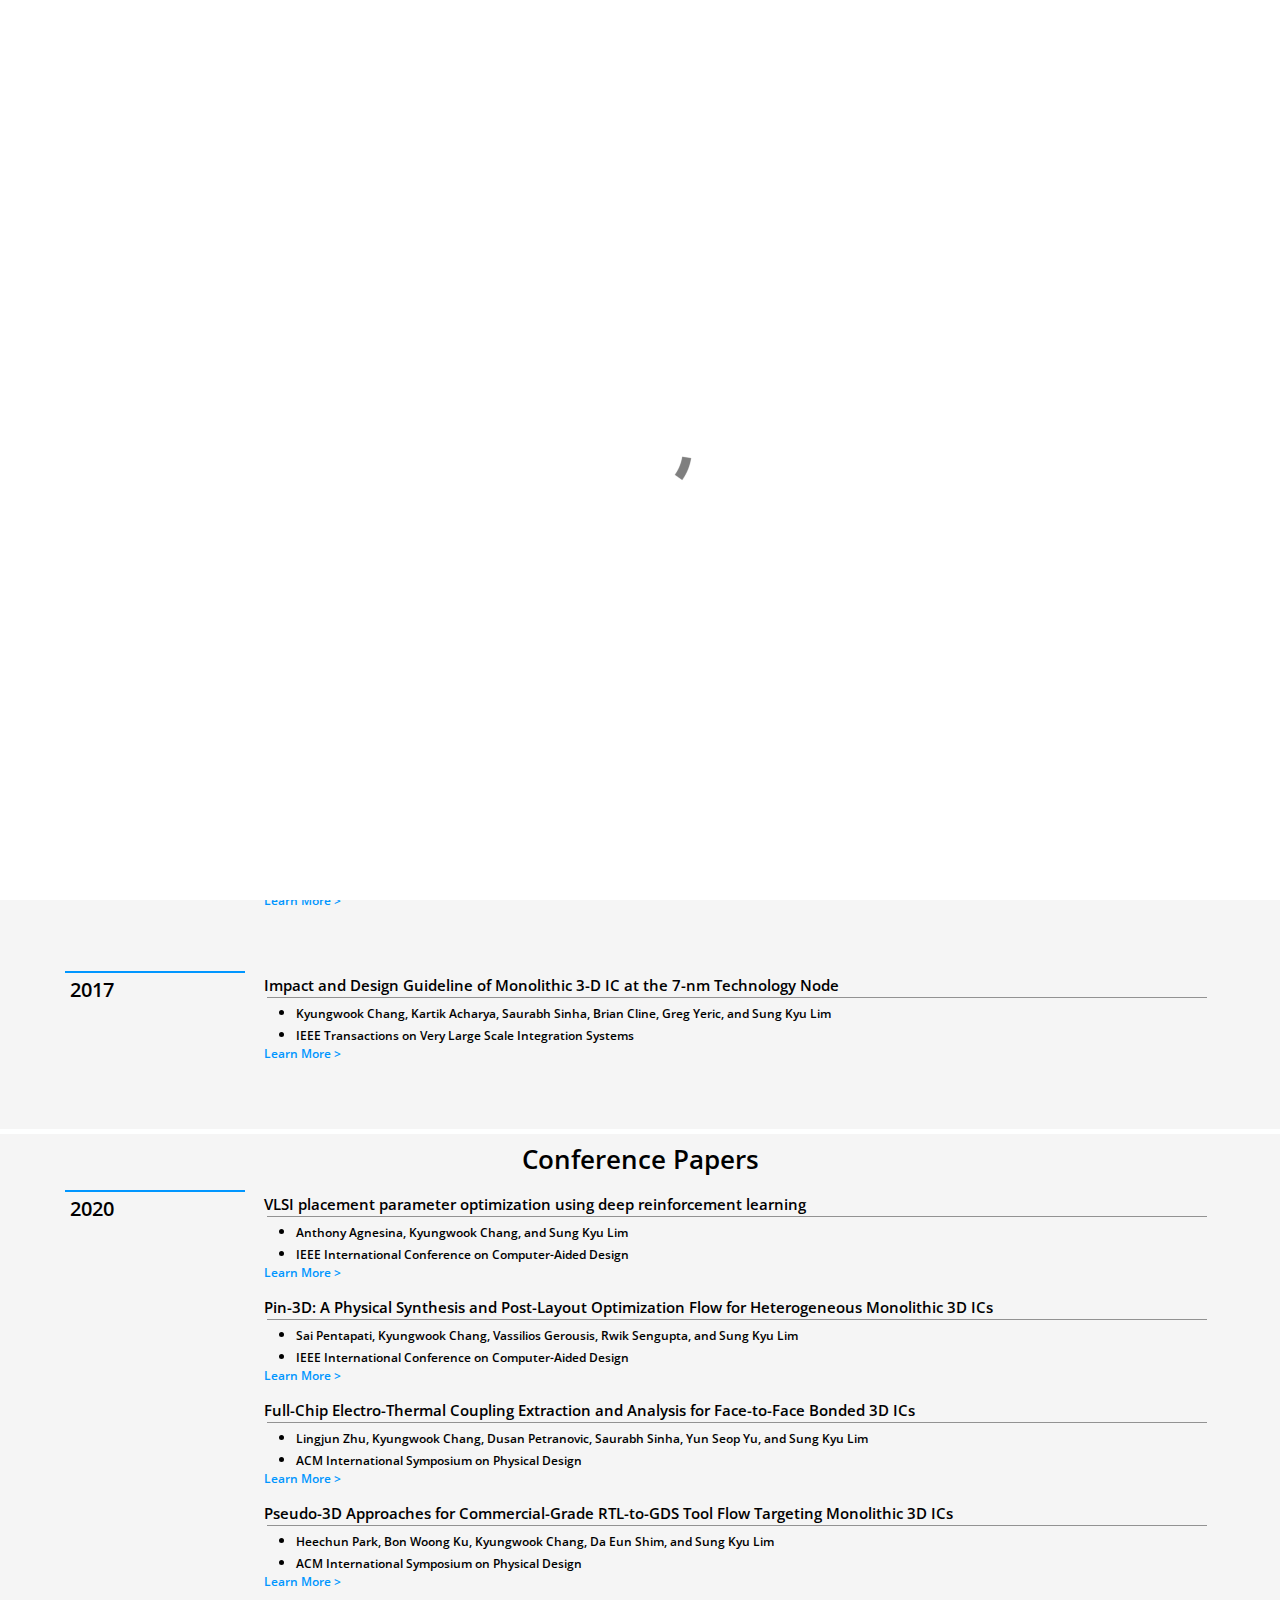
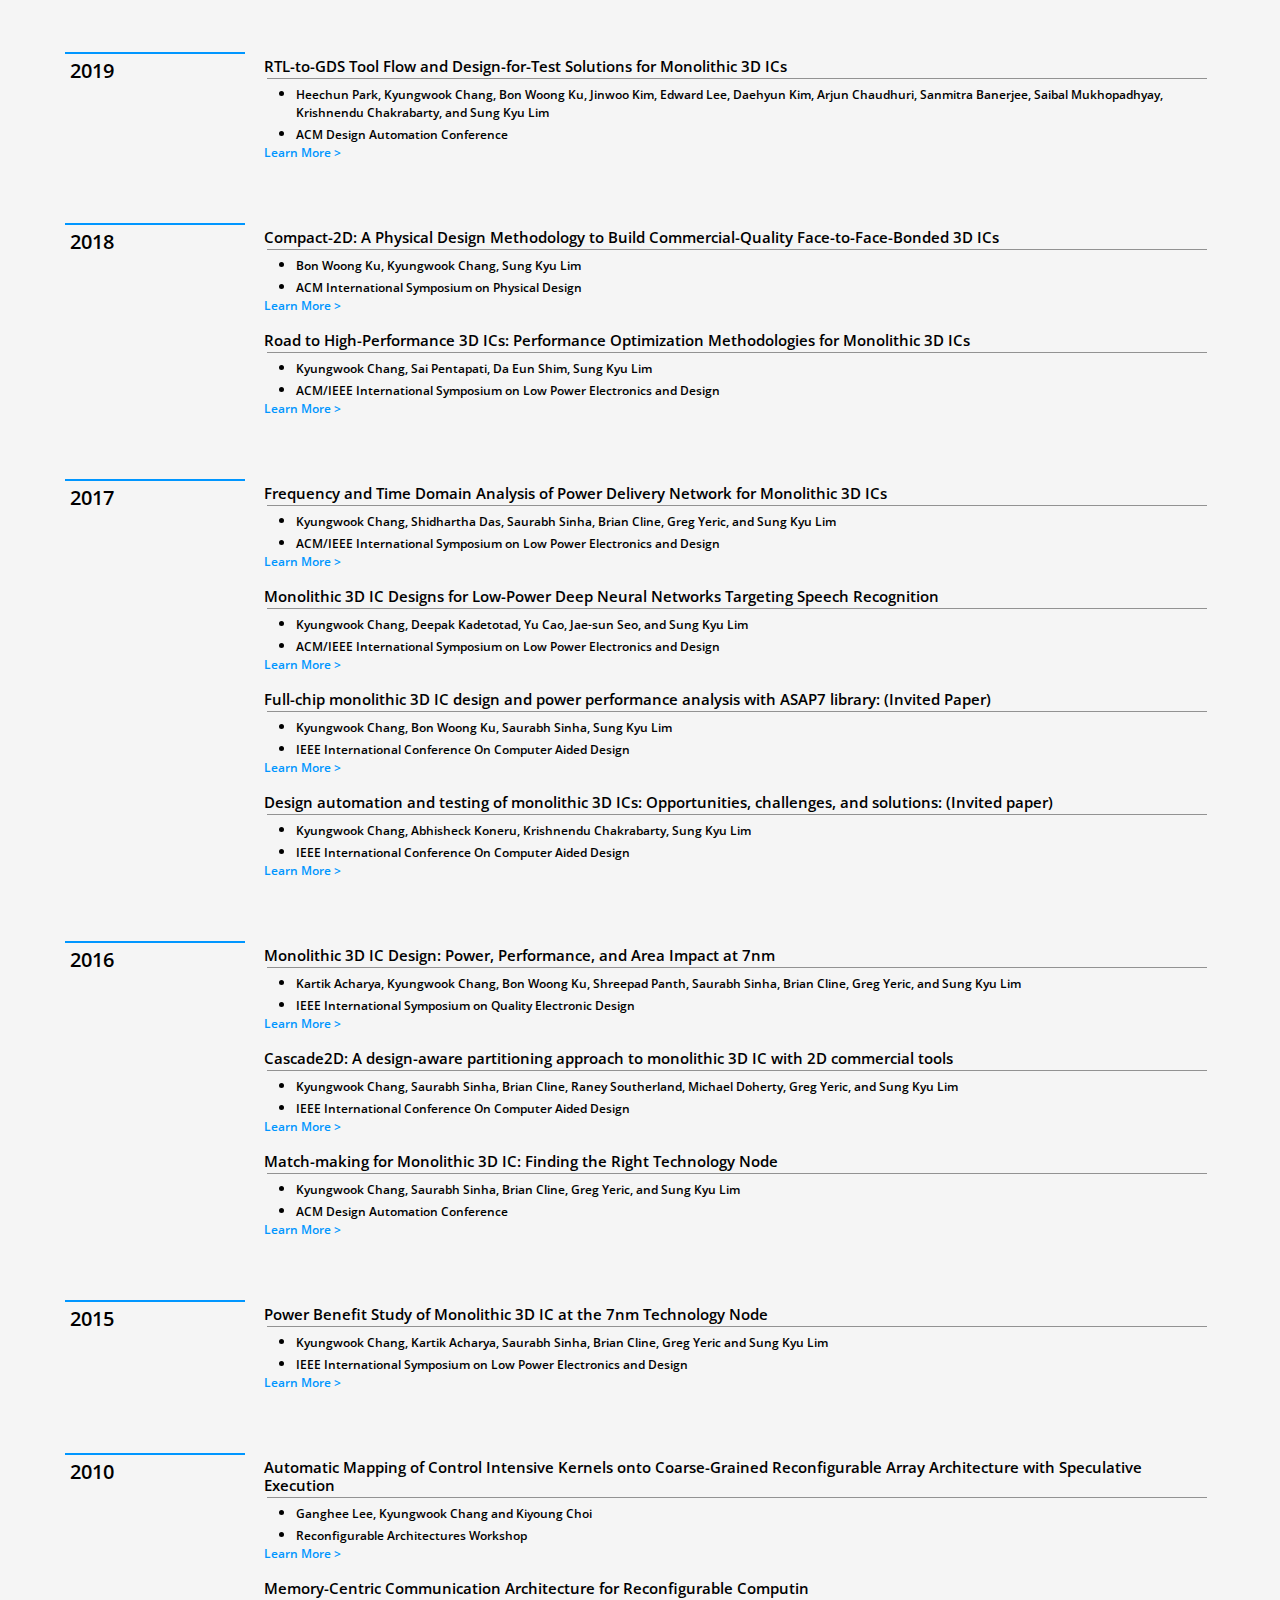
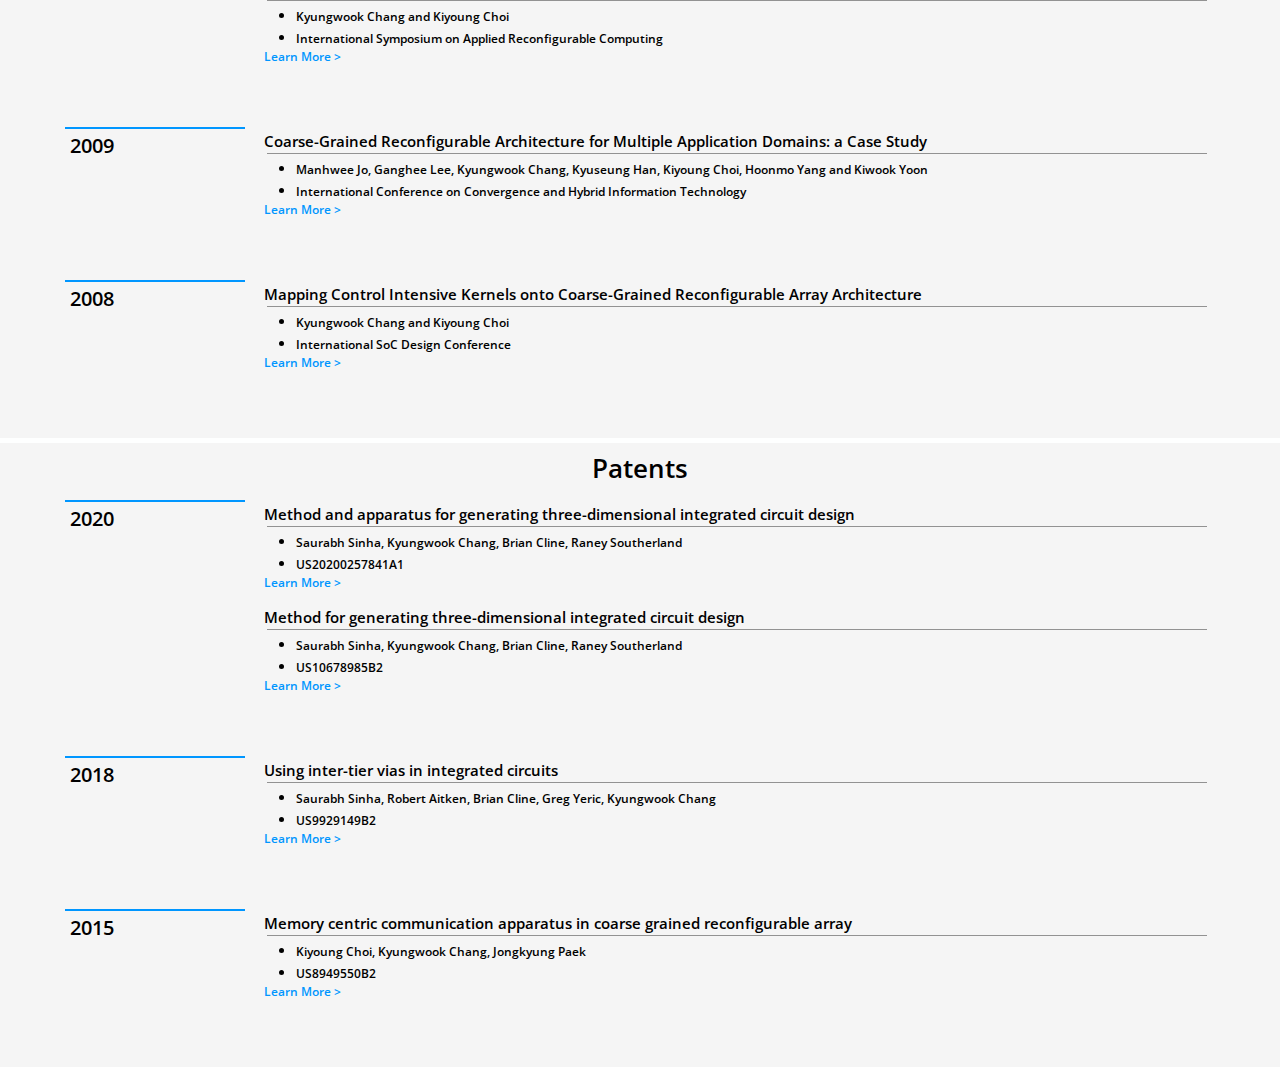
<file: publications.html>
<!doctype html>
<html>
<head>
    <meta charset="utf-8">
    <meta name="keywords" content="">
    <meta name="description" content="">
    <meta name="viewport" content="width=device-width, initial-scale=1.0, viewport-fit=cover">
	<meta name="robots" content="index, follow">
    <link rel="shortcut icon" type="image/png" href="favicon.png">
    
	<link rel="stylesheet" type="text/css" href="./css/bootstrap.min.css?942">
	<link rel="stylesheet" type="text/css" href="style.css?6279">
	<link rel="stylesheet" type="text/css" href="./css/animate.min.css?1285">
	<link rel="stylesheet" type="text/css" href="./css/all.min.css">
	<link href='https://fonts.googleapis.com/css?family=Open+Sans:400,600,800,300&display=swap&subset=latin,latin-ext' rel='stylesheet' type='text/css'>
    <title>Publications</title>


    
<!-- Analytics -->
 
<!-- Analytics END -->
    
</head>
<body>

<!-- Preloader -->
<div id="page-loading-blocs-notifaction" class="page-preloader"></div>
<!-- Preloader END -->


<!-- Main container -->
<div class="page-container">
    
<!-- pub-nav -->
<div class="bloc nav-blocs bgc-dark-jungle-green d-bloc sticky-nav" id="pub-nav">
	<div class="container bloc-no-padding-lg bloc-no-padding-md bloc-no-padding-sm bloc-no-padding">
		<div class="row nav-rows">
			<div class="col">
				<nav class="navbar row navbar-expand-md navbar-dark" role="navigation">
					<div class="container-fluid">
						<button id="nav-toggle" type="button" class="ui-navbar-toggler navbar-toggler border-0 p-0 ms-auto nav-toggle" aria-expanded="false" aria-label="Toggle navigation" data-bs-toggle="collapse" data-bs-target=".navbar-670">
							<span class="navbar-toggler-icon"></span>
						</button>
						<div class="collapse navbar-collapse navbar-670 special-dropdown-nav">
							<ul class="site-navigation nav navbar-nav ms-auto nav-list">
								<li class="nav-item nav-items">
									<a href="index.html" class="nav-link nav-text">DAL</a>
								</li>
								<li class="nav-item nav-items">
									<a href="#" class="nav-link nav-text" data-scroll-speed="250" onclick="scrollToTarget('#journals',this)">Journals</a>
								</li>
								<li class="nav-item nav-items">
									<a href="#" class="nav-link nav-text" data-scroll-speed="250" onclick="scrollToTarget('#confs',this)">Conferences</a>
								</li>
								<li class="nav-item nav-items">
									<a href="#" class="nav-link nav-text" data-scroll-speed="250" onclick="scrollToTarget('#patents',this)">Patents</a>
								</li>
							</ul>
						</div>
					</div>
				</nav>
			</div>
		</div>
	</div>
</div>
<!-- pub-nav END -->

<!-- pub-main -->
<div class="bloc blocs bgc-black d-bloc" id="pub-main">
	<div class="container none-lg bloc-no-padding bloc-no-padding-lg bloc-no-padding-md bloc-no-padding-sm">
		<div class="row">
			<div class="col">
				<h1 class="mg-md text-lg-center text-md-center text-sm-center text-center">
					Publications
				</h1>
			</div>
		</div>
		<div class="row h2-divider object-hidden">
			<div class="col-12">
			</div>
		</div>
	</div>
</div>
<!-- pub-main END -->

<!-- journals -->
<div class="bloc tc-black blocs bgc-white-smoke l-bloc" id="journals">
	<div class="container bloc-no-padding bloc-no-padding-lg bloc-no-padding-md bloc-no-padding-sm">
		<div class="row">
			<div class="col">
				<h2 class="mg-md tc-black text-lg-center text-md-center text-sm-center text-center">
					Journal Papers
				</h2>
			</div>
		</div>
		<div class="row pub-year-row" id="pub-journal-2021">
			<div class="col-lg-2 h3-column">
				<p class="h3-divider">
				</p>
				<h3 class="mg-md pub-year mg-sm-xs">
					2021
				</h3>
			</div>
			<div class="col" id="pub-journal-2021-pubs">
				<div class="row">
					<div class="col col-lg-12">
						<h5 class="mg-clear pub-title" id="pub">
							Pseudo-3D Physical Design Flow for Monolithic 3D ICs: Comparisons and Enhancements<br>
						</h5>
						<p class="h5-divider mg-clear">
						</p>
						<ul class="pub-details">
							<li>
								<p class="pub-authors">
									Heechun Park, Bon Woong Ku, Kyungwook Chang, Da Eun Shim, and Sung Kyu Lim
								</p>
							</li>
							<li>
								<p class="pub-paper">
									ACM Transactions on Design Automation of Electronic Systems
								</p>
							</li>
						</ul>
						<p class="pub-others">
							(Accepted)
						</p>
					</div>
				</div>
				<div class="row">
					<div class="col col-lg-12">
						<h5 class="mg-clear pub-title">
							High-Performance Logic-on-Memory Monolithic 3D IC Designs for Arm Cortex-A Processors
						</h5>
						<p class="h5-divider mg-clear">
						</p>
						<ul class="pub-details">
							<li>
								<p class="pub-authors">
									Lingjun Zhu, Lennart Bamberg, Sai Pentapati, Kyungwook Chang, Francky Catthoor, Dragomir Milojevic, Manu Komalan, Brian Cline, Saurabh Sinha, Xiaoqing Xu, Alberto Garcia-Ortiz, Sung Kyu Lim
								</p>
							</li>
							<li>
								<p class="pub-paper">
									IEEE Transactions on Very Large Scale Integration Systems&nbsp;
								</p>
							</li>
						</ul>
						<p>
							<a class="learn-more-link" href="https://ieeexplore.ieee.org/document/9420273" target="_blank">Learn More ></a><br>
						</p>
					</div>
				</div>
				<div class="row">
					<div class="col col-lg-12">
						<h5 class="mg-clear pub-title">
							Design-aware Partitioning-based 3-D IC Design Flow with 2-D Commercial Tools
						</h5>
						<p class="h5-divider mg-clear">
						</p>
						<ul class="pub-details">
							<li>
								<p class="pub-authors">
									Kyungwook Chang, Saurabh Sinha, Brian Cline, Greg Yeri Sung Kyu Lim
								</p>
							</li>
							<li>
								<p class="pub-paper">
									IEEE Transactions on Computer-Aided Design of Integrated Circuits and Systems
								</p>
							</li>
						</ul>
						<p>
							<a class="learn-more-link" href="https://ieeexplore.ieee.org/document/9373707" target="_blank">Learn More ></a><br>
						</p>
					</div>
				</div>
			</div>
		</div>
		<div class="row pub-year-row" id="pub-journal-2019">
			<div class="col-lg-2 h3-column">
				<p class="h3-divider">
				</p>
				<h3 class="mg-md pub-year">
					2019
				</h3>
			</div>
			<div class="col" id="pub-journal-2019-pubs">
				<div class="row">
					<div class="col col-lg-12">
						<h5 class="mg-clear pub-title">
							Compact-2D: A Physical Design Methodology to Build Two-Tier Gate-Level 3D ICs
						</h5>
						<p class="h5-divider mg-clear">
						</p>
						<ul class="pub-details">
							<li>
								<p class="pub-authors">
									Bon Woong Ku, Kyungwook Chang, and Sung Kyu Lim
								</p>
							</li>
							<li>
								<p class="pub-paper">
									IEEE Transactions on Computer-Aided Design of Integrated Circuits and Systems
								</p>
							</li>
						</ul>
						<p>
							<a class="learn-more-link" href="https://ieeexplore.ieee.org/abstract/document/8894429" target="_blank">Learn More ></a><br>
						</p>
					</div>
				</div>
				<div class="row">
					<div class="col col-lg-12">
						<h5 class="mg-clear pub-title">
							System-Level Power Delivery Network Analysis and Optimization for Monolithic 3-D ICs
						</h5>
						<p class="h5-divider mg-clear">
						</p>
						<ul class="pub-details">
							<li>
								<p class="pub-authors">
									Kyungwook Chang, Shidhartha Das, Saurabh Sinha, Brian Cline, Greg Yeric, and Sung Kyu Lim
								</p>
							</li>
							<li>
								<p class="pub-paper">
									EEE Transactions on Very Large Scale Integration Systems
								</p>
							</li>
						</ul>
						<p>
							<a class="learn-more-link" href="https://ieeexplore.ieee.org/abstract/document/8654735" target="_blank">Learn More ></a><br>
						</p>
					</div>
				</div>
			</div>
		</div>
		<div class="row pub-year-row" id="pub-journal-2018">
			<div class="col-lg-2 h3-column">
				<p class="h3-divider">
				</p>
				<h3 class="mg-md pub-year">
					2018
				</h3>
			</div>
			<div class="col" id="pub-journal-2018-pubs">
				<div class="row">
					<div class="col col-lg-12">
						<h5 class="mg-clear pub-title">
							Power, Performance, and Area Benefit of Monolithic 3D ICs for On-Chip Deep Neural Networks Targeting Speech Recognition
						</h5>
						<p class="h5-divider mg-clear">
						</p>
						<ul class="pub-details">
							<li>
								<p class="pub-authors">
									Kyungwook Chang, Deepak Kadetotad, Yu Cao, Jae-sun Seo, and Sung Kyu Lim
								</p>
							</li>
							<li>
								<p class="pub-paper">
									ACM Journals on Emerging Technologies in Conputing Systems
								</p>
							</li>
						</ul>
						<p>
							<a class="learn-more-link" href="https://dl.acm.org/doi/10.1145/3273956" target="_blank">Learn More ></a><br>
						</p>
					</div>
				</div>
			</div>
		</div>
		<div class="row pub-year-row" id="pub-journal-2017">
			<div class="col-lg-2 h3-column">
				<p class="h3-divider">
				</p>
				<h3 class="mg-md pub-year">
					2017
				</h3>
			</div>
			<div class="col" id="pub-journal-2017-pubs">
				<div class="row">
					<div class="col col-lg-12">
						<h5 class="mg-clear pub-title">
							Impact and Design Guideline of Monolithic 3-D IC at the 7-nm Technology Node
						</h5>
						<p class="h5-divider mg-clear">
						</p>
						<ul class="pub-details">
							<li>
								<p class="pub-authors">
									Kyungwook Chang, Kartik Acharya, Saurabh Sinha, Brian Cline, Greg Yeric, and Sung Kyu Lim
								</p>
							</li>
							<li>
								<p class="pub-paper">
									IEEE Transactions on Very Large Scale Integration Systems
								</p>
							</li>
						</ul>
						<p>
							<a class="learn-more-link" href="https://ieeexplore.ieee.org/abstract/document/7892981" target="_blank">Learn More ></a><br>
						</p>
					</div>
				</div>
			</div>
		</div>
	</div>
</div>
<!-- journals END -->

<!-- confs -->
<div class="bloc blocs bgc-white-smoke l-bloc" id="confs">
	<div class="container bloc-no-padding bloc-no-padding-lg bloc-no-padding-md bloc-no-padding-sm">
		<div class="row">
			<div class="col">
				<h2 class="mg-md tc-black text-lg-center text-md-center text-sm-center text-center">
					Conference Papers
				</h2>
			</div>
		</div>
		<div class="row pub-year-row" id="pub-confs-2020">
			<div class="col-lg-2 h3-column">
				<p class="h3-divider">
				</p>
				<h3 class="mg-md pub-year tc-black">
					2020
				</h3>
			</div>
			<div class="col" id="pub-confs-2020-pubs">
				<div class="row">
					<div class="col col-lg-12">
						<h5 class="mg-clear pub-title">
							VLSI placement parameter optimization using deep reinforcement learning
						</h5>
						<p class="h5-divider mg-clear">
						</p>
						<ul class="pub-details">
							<li>
								<p class="pub-authors">
									Anthony Agnesina, Kyungwook Chang, and Sung Kyu Lim
								</p>
							</li>
							<li>
								<p class="pub-paper">
									IEEE International Conference on Computer-Aided Design
								</p>
							</li>
						</ul>
						<p>
							<a class="learn-more-link" href="https://ieeexplore.ieee.org/document/9256814" target="_blank">Learn More ></a><br>
						</p>
					</div>
				</div>
				<div class="row">
					<div class="col col-lg-12">
						<h5 class="mg-clear pub-title">
							Pin-3D: A Physical Synthesis and Post-Layout Optimization Flow for Heterogeneous Monolithic 3D ICs
						</h5>
						<p class="h5-divider mg-clear">
						</p>
						<ul class="pub-details">
							<li>
								<p class="pub-authors">
									Sai Pentapati, Kyungwook Chang, Vassilios Gerousis, Rwik Sengupta, and Sung Kyu Lim
								</p>
							</li>
							<li>
								<p class="pub-paper">
									IEEE International Conference on Computer-Aided Design
								</p>
							</li>
						</ul>
						<p>
							<a class="learn-more-link" href="https://ieeexplore.ieee.org/document/9256807" target="_blank">Learn More ></a><br>
						</p>
					</div>
				</div>
				<div class="row">
					<div class="col col-lg-12">
						<h5 class="mg-clear pub-title">
							Full-Chip Electro-Thermal Coupling Extraction and Analysis for Face-to-Face Bonded 3D ICs
						</h5>
						<p class="h5-divider mg-clear">
						</p>
						<ul class="pub-details">
							<li>
								<p class="pub-authors">
									Lingjun Zhu, Kyungwook Chang, Dusan Petranovic, Saurabh Sinha, Yun Seop Yu, and Sung Kyu Lim
								</p>
							</li>
							<li>
								<p class="pub-paper">
									ACM International Symposium on Physical Design
								</p>
							</li>
						</ul>
						<p>
							<a class="learn-more-link" href="https://dl.acm.org/doi/10.1145/3372780.3378169" target="_blank">Learn More ></a><br>
						</p>
					</div>
				</div>
				<div class="row">
					<div class="col col-lg-12">
						<h5 class="mg-clear pub-title">
							Pseudo-3D Approaches for Commercial-Grade RTL-to-GDS Tool Flow Targeting Monolithic 3D ICs
						</h5>
						<p class="h5-divider mg-clear">
						</p>
						<ul class="pub-details">
							<li>
								<p class="pub-authors">
									Heechun Park, Bon Woong Ku, Kyungwook Chang, Da Eun Shim, and Sung Kyu Lim
								</p>
							</li>
							<li>
								<p class="pub-paper">
									ACM International Symposium on Physical Design
								</p>
							</li>
						</ul>
						<p>
							<a class="learn-more-link" href="https://dl.acm.org/doi/10.1145/3372780.3375567" target="_blank">Learn More ></a><br>
						</p>
					</div>
				</div>
			</div>
		</div>
		<div class="row pub-year-row" id="pub-confs-2019">
			<div class="col-lg-2 h3-column">
				<p class="h3-divider">
				</p>
				<h3 class="mg-md pub-year tc-black">
					2019
				</h3>
			</div>
			<div class="col" id="pub-confs-2019-pubs">
				<div class="row">
					<div class="col col-lg-12">
						<h5 class="mg-clear pub-title">
							RTL-to-GDS Tool Flow and Design-for-Test Solutions for Monolithic 3D ICs
						</h5>
						<p class="h5-divider mg-clear">
						</p>
						<ul class="pub-details">
							<li>
								<p class="pub-authors">
									Heechun Park, Kyungwook Chang, Bon Woong Ku, Jinwoo Kim, Edward Lee, Daehyun Kim, Arjun Chaudhuri, Sanmitra Banerjee, Saibal Mukhopadhyay, Krishnendu Chakrabarty, and Sung Kyu Lim
								</p>
							</li>
							<li>
								<p class="pub-paper">
									ACM Design Automation Conference
								</p>
							</li>
						</ul>
						<p>
							<a class="learn-more-link" href="https://doi.org/10.1145/3316781.3323486" target="_blank">Learn More ></a><br>
						</p>
					</div>
				</div>
			</div>
		</div>
		<div class="row pub-year-row" id="pub-confs-2018">
			<div class="col-lg-2 h3-column">
				<p class="h3-divider">
				</p>
				<h3 class="mg-md pub-year tc-black">
					2018
				</h3>
			</div>
			<div class="col" id="pub-confs-2018-pubs">
				<div class="row">
					<div class="col col-lg-12">
						<h5 class="mg-clear pub-title">
							Compact-2D: A Physical Design Methodology to Build Commercial-Quality Face-to-Face-Bonded 3D ICs
						</h5>
						<p class="h5-divider mg-clear">
						</p>
						<ul class="pub-details">
							<li>
								<p class="pub-authors">
									Bon Woong Ku, Kyungwook Chang, Sung Kyu Lim
								</p>
							</li>
							<li>
								<p class="pub-paper">
									ACM International Symposium on Physical Design
								</p>
							</li>
						</ul>
						<p>
							<a class="learn-more-link" href="https://dl.acm.org/citation.cfm?id=3178244" target="_blank">Learn More ></a><br>
						</p>
					</div>
				</div>
				<div class="row">
					<div class="col col-lg-12">
						<h5 class="mg-clear pub-title">
							Road to High-Performance 3D ICs: Performance Optimization Methodologies for Monolithic 3D ICs
						</h5>
						<p class="h5-divider mg-clear">
						</p>
						<ul class="pub-details">
							<li>
								<p class="pub-authors">
									Kyungwook Chang, Sai Pentapati, Da Eun Shim, Sung Kyu Lim
								</p>
							</li>
							<li>
								<p class="pub-paper">
									ACM/IEEE International Symposium on Low Power Electronics and Design
								</p>
							</li>
						</ul>
						<p>
							<a class="learn-more-link" href="https://dl.acm.org/citation.cfm?id=3178244" target="_blank">Learn More ></a><br>
						</p>
					</div>
				</div>
			</div>
		</div>
		<div class="row pub-year-row" id="pub-confs-2017">
			<div class="col-lg-2 h3-column">
				<p class="h3-divider">
				</p>
				<h3 class="mg-md pub-year tc-black">
					2017
				</h3>
			</div>
			<div class="col" id="pub-confs-2017-pubs">
				<div class="row">
					<div class="col col-lg-12">
						<h5 class="mg-clear pub-title">
							Frequency and Time Domain Analysis of Power Delivery Network for Monolithic 3D ICs
						</h5>
						<p class="h5-divider mg-clear">
						</p>
						<ul class="pub-details">
							<li>
								<p class="pub-authors">
									Kyungwook Chang, Shidhartha Das, Saurabh Sinha, Brian Cline, Greg Yeric, and Sung Kyu Lim
								</p>
							</li>
							<li>
								<p class="pub-paper">
									ACM/IEEE International Symposium on Low Power Electronics and Design
								</p>
							</li>
						</ul>
						<p>
							<a class="learn-more-link" href="https://ieeexplore.ieee.org/abstract/document/8009180" target="_blank">Learn More ></a><br>
						</p>
					</div>
				</div>
				<div class="row">
					<div class="col col-lg-12">
						<h5 class="mg-clear pub-title">
							Monolithic 3D IC Designs for Low-Power Deep Neural Networks Targeting Speech Recognition
						</h5>
						<p class="h5-divider mg-clear">
						</p>
						<ul class="pub-details">
							<li>
								<p class="pub-authors">
									Kyungwook Chang, Deepak Kadetotad, Yu Cao, Jae-sun Seo, and Sung Kyu Lim
								</p>
							</li>
							<li>
								<p class="pub-paper">
									ACM/IEEE International Symposium on Low Power Electronics and Design
								</p>
							</li>
						</ul>
						<p>
							<a class="learn-more-link" href="https://dl.acm.org/citation.cfm?id=3178244" target="_blank">Learn More ></a><br>
						</p>
					</div>
				</div>
				<div class="row">
					<div class="col col-lg-12">
						<h5 class="mg-clear pub-title">
							Full-chip monolithic 3D IC design and power performance analysis with ASAP7 library: (Invited Paper)
						</h5>
						<p class="h5-divider mg-clear">
						</p>
						<ul class="pub-details">
							<li>
								<p class="pub-authors">
									Kyungwook Chang, Bon Woong Ku, Saurabh Sinha, Sung Kyu Lim
								</p>
							</li>
							<li>
								<p class="pub-paper">
									IEEE International Conference On Computer Aided Design
								</p>
							</li>
						</ul>
						<p>
							<a class="learn-more-link" href="https://ieeexplore.ieee.org/document/8203891" target="_blank">Learn More ></a><br>
						</p>
					</div>
				</div>
				<div class="row">
					<div class="col col-lg-12">
						<h5 class="mg-clear pub-title">
							Design automation and testing of monolithic 3D ICs: Opportunities, challenges, and solutions: (Invited paper)
						</h5>
						<p class="h5-divider mg-clear">
						</p>
						<ul class="pub-details">
							<li>
								<p class="pub-authors">
									Kyungwook Chang, Abhisheck Koneru, Krishnendu Chakrabarty, Sung Kyu Lim
								</p>
							</li>
							<li>
								<p class="pub-paper">
									IEEE International Conference On Computer Aided Design
								</p>
							</li>
						</ul>
						<p>
							<a class="learn-more-link" href="https://ieeexplore.ieee.org/document/8203860" target="_blank">Learn More ></a><br>
						</p>
					</div>
				</div>
			</div>
		</div>
		<div class="row pub-year-row" id="pub-confs-2016">
			<div class="col-lg-2 h3-column">
				<p class="h3-divider">
				</p>
				<h3 class="mg-md pub-year tc-black">
					2016
				</h3>
			</div>
			<div class="col" id="pub-confs-2016-pubs">
				<div class="row">
					<div class="col col-lg-12">
						<h5 class="mg-clear pub-title">
							Monolithic 3D IC Design: Power, Performance, and Area Impact at 7nm
						</h5>
						<p class="h5-divider mg-clear">
						</p>
						<ul class="pub-details">
							<li>
								<p class="pub-authors">
									Kartik Acharya, Kyungwook Chang, Bon Woong Ku, Shreepad Panth, Saurabh Sinha, Brian Cline, Greg Yeric, and Sung Kyu Lim
								</p>
							</li>
							<li>
								<p class="pub-paper">
									IEEE International Symposium on Quality Electronic Design
								</p>
							</li>
						</ul>
						<p>
							<a class="learn-more-link" href="https://ieeexplore.ieee.org/abstract/document/7479174" target="_blank">Learn More ></a><br>
						</p>
					</div>
				</div>
				<div class="row">
					<div class="col col-lg-12">
						<h5 class="mg-clear pub-title">
							Cascade2D: A design-aware partitioning approach to monolithic 3D IC with 2D commercial tools
						</h5>
						<p class="h5-divider mg-clear">
						</p>
						<ul class="pub-details">
							<li>
								<p class="pub-authors">
									Kyungwook Chang, Saurabh Sinha, Brian Cline, Raney Southerland, Michael Doherty, Greg Yeric, and Sung Kyu Lim
								</p>
							</li>
							<li>
								<p class="pub-paper">
									IEEE International Conference On Computer Aided Design
								</p>
							</li>
						</ul>
						<p>
							<a class="learn-more-link" href="https://doi.org/10.1145/2966986.2967013" target="_blank">Learn More ></a><br>
						</p>
					</div>
				</div>
				<div class="row">
					<div class="col col-lg-12">
						<h5 class="mg-clear pub-title">
							Match-making for Monolithic 3D IC: Finding the Right Technology Node
						</h5>
						<p class="h5-divider mg-clear">
						</p>
						<ul class="pub-details">
							<li>
								<p class="pub-authors">
									Kyungwook Chang, Saurabh Sinha, Brian Cline, Greg Yeric, and Sung Kyu Lim
								</p>
							</li>
							<li>
								<p class="pub-paper">
									ACM Design Automation Conference
								</p>
							</li>
						</ul>
						<p>
							<a class="learn-more-link" href="https://doi.org/10.1145/2897937.2898043" target="_blank">Learn More ></a><br>
						</p>
					</div>
				</div>
			</div>
		</div>
		<div class="row pub-year-row" id="pub-confs-2015">
			<div class="col-lg-2 h3-column">
				<p class="h3-divider">
				</p>
				<h3 class="mg-md pub-year tc-black">
					2015
				</h3>
			</div>
			<div class="col" id="pub-confs-2015-pubs">
				<div class="row">
					<div class="col col-lg-12">
						<h5 class="mg-clear pub-title">
							Power Benefit Study of Monolithic 3D IC at the 7nm Technology Node
						</h5>
						<p class="h5-divider mg-clear">
						</p>
						<ul class="pub-details">
							<li>
								<p class="pub-authors">
									Kyungwook Chang, Kartik Acharya, Saurabh Sinha, Brian Cline, Greg Yeric and Sung Kyu Lim
								</p>
							</li>
							<li>
								<p class="pub-paper">
									IEEE International Symposium on Low Power Electronics and Design
								</p>
							</li>
						</ul>
						<p>
							<a class="learn-more-link" href="https://ieeexplore.ieee.org/document/7273514" target="_blank">Learn More ></a><br>
						</p>
					</div>
				</div>
			</div>
		</div>
		<div class="row pub-year-row" id="pub-confs-2010">
			<div class="col-lg-2 h3-column">
				<p class="h3-divider">
				</p>
				<h3 class="mg-md pub-year tc-black">
					2010
				</h3>
			</div>
			<div class="col" id="pub-confs-2010-pubs">
				<div class="row">
					<div class="col col-lg-12">
						<h5 class="mg-clear pub-title">
							Automatic Mapping of Control Intensive Kernels onto Coarse-Grained Reconfigurable Array Architecture with Speculative Execution
						</h5>
						<p class="h5-divider mg-clear">
						</p>
						<ul class="pub-details">
							<li>
								<p class="pub-authors">
									Ganghee Lee, Kyungwook Chang and Kiyoung Choi
								</p>
							</li>
							<li>
								<p class="pub-paper">
									Reconfigurable Architectures Workshop
								</p>
							</li>
						</ul>
						<p>
							<a class="learn-more-link" href="https://ieeexplore.ieee.org/document/5470746" target="_blank">Learn More ></a><br>
						</p>
					</div>
				</div>
				<div class="row">
					<div class="col col-lg-12">
						<h5 class="mg-clear pub-title">
							Memory-Centric Communication Architecture for Reconfigurable Computin
						</h5>
						<p class="h5-divider mg-clear">
						</p>
						<ul class="pub-details">
							<li>
								<p class="pub-authors">
									Kyungwook Chang and Kiyoung Choi
								</p>
							</li>
							<li>
								<p class="pub-paper">
									International Symposium on Applied Reconfigurable Computing
								</p>
							</li>
						</ul>
						<p>
							<a class="learn-more-link" href="https://doi.org/10.1007/978-3-642-12133-3_40" target="_blank">Learn More ></a><br>
						</p>
					</div>
				</div>
			</div>
		</div>
		<div class="row pub-year-row" id="pub-confs-2009">
			<div class="col-lg-2 h3-column">
				<p class="h3-divider">
				</p>
				<h3 class="mg-md pub-year tc-black">
					2009
				</h3>
			</div>
			<div class="col" id="pub-confs-2009-pubs">
				<div class="row">
					<div class="col col-lg-12">
						<h5 class="mg-clear pub-title">
							Coarse-Grained Reconfigurable Architecture for Multiple Application Domains: a Case Study
						</h5>
						<p class="h5-divider mg-clear">
						</p>
						<ul class="pub-details">
							<li>
								<p class="pub-authors">
									Manhwee Jo, Ganghee Lee, Kyungwook Chang, Kyuseung Han, Kiyoung Choi, Hoonmo Yang and Kiwook Yoon
								</p>
							</li>
							<li>
								<p class="pub-paper">
									International Conference on Convergence and Hybrid Information Technology
								</p>
							</li>
						</ul>
						<p>
							<a class="learn-more-link" href="https://doi.org/10.1145/1644993.1645095" target="_blank">Learn More ></a><br>
						</p>
					</div>
				</div>
			</div>
		</div>
		<div class="row pub-year-row" id="pub-confs-2008">
			<div class="col-lg-2 h3-column">
				<p class="h3-divider">
				</p>
				<h3 class="mg-md pub-year tc-black">
					2008
				</h3>
			</div>
			<div class="col" id="pub-confs-2008-pubs">
				<div class="row">
					<div class="col col-lg-12">
						<h5 class="mg-clear pub-title">
							Mapping Control Intensive Kernels onto Coarse-Grained Reconfigurable Array Architecture
						</h5>
						<p class="h5-divider mg-clear">
						</p>
						<ul class="pub-details">
							<li>
								<p class="pub-authors">
									Kyungwook Chang and Kiyoung Choi
								</p>
							</li>
							<li>
								<p class="pub-paper">
									International SoC Design Conference
								</p>
							</li>
						</ul>
						<p>
							<a class="learn-more-link" href="https://ieeexplore.ieee.org/document/4815647" target="_blank">Learn More ></a><br>
						</p>
					</div>
				</div>
			</div>
		</div>
	</div>
</div>
<!-- confs END -->

<!-- patents -->
<div class="bloc blocs bgc-white-smoke l-bloc" id="patents">
	<div class="container bloc-no-padding bloc-no-padding-lg bloc-no-padding-md bloc-no-padding-sm">
		<div class="row">
			<div class="col">
				<h2 class="mg-md tc-black text-lg-center text-md-center text-sm-center text-center">
					Patents
				</h2>
			</div>
		</div>
		<div class="row pub-year-row" id="pub-patents-2020">
			<div class="col-lg-2 h3-column">
				<p class="h3-divider">
				</p>
				<h3 class="mg-md pub-year tc-black">
					2020
				</h3>
			</div>
			<div class="col" id="pub-patents-2020-pubs">
				<div class="row">
					<div class="col col-lg-12">
						<h5 class="mg-clear pub-title">
							Method and apparatus for generating three-dimensional integrated circuit design
						</h5>
						<p class="h5-divider mg-clear">
						</p>
						<ul class="pub-details">
							<li>
								<p class="pub-authors">
									Saurabh Sinha, Kyungwook Chang, Brian Cline, Raney Southerland
								</p>
							</li>
							<li>
								<p class="pub-paper">
									US20200257841A1
								</p>
							</li>
						</ul>
						<p>
							<a class="learn-more-link" href="https://patents.google.com/patent/US20200257841A1/en" target="_blank">Learn More ></a><br>
						</p>
					</div>
				</div>
				<div class="row">
					<div class="col col-lg-12">
						<h5 class="mg-clear pub-title">
							Method for generating three-dimensional integrated circuit design
						</h5>
						<p class="h5-divider mg-clear">
						</p>
						<ul class="pub-details">
							<li>
								<p class="pub-authors">
									Saurabh Sinha, Kyungwook Chang, Brian Cline, Raney Southerland
								</p>
							</li>
							<li>
								<p class="pub-paper">
									US10678985B2
								</p>
							</li>
						</ul>
						<p>
							<a class="learn-more-link" href="https://patents.google.com/patent/US10678985B2/en" target="_blank">Learn More ></a><br>
						</p>
					</div>
				</div>
			</div>
		</div>
		<div class="row pub-year-row" id="pub-patents-2018">
			<div class="col-lg-2 h3-column">
				<p class="h3-divider">
				</p>
				<h3 class="mg-md pub-year tc-black">
					2018
				</h3>
			</div>
			<div class="col" id="pub-patents-2018-pubs">
				<div class="row">
					<div class="col col-lg-12">
						<h5 class="mg-clear pub-title">
							Using inter-tier vias in integrated circuits
						</h5>
						<p class="h5-divider mg-clear">
						</p>
						<ul class="pub-details">
							<li>
								<p class="pub-authors">
									Saurabh Sinha, Robert Aitken, Brian Cline, Greg Yeric, Kyungwook Chang
								</p>
							</li>
							<li>
								<p class="pub-paper">
									US9929149B2
								</p>
							</li>
						</ul>
						<p>
							<a class="learn-more-link" href="https://patents.google.com/patent/US9929149B2/en" target="_blank">Learn More ></a><br>
						</p>
					</div>
				</div>
			</div>
		</div>
		<div class="row pub-year-row" id="pub-patents-2015">
			<div class="col-lg-2 h3-column">
				<p class="h3-divider">
				</p>
				<h3 class="mg-md pub-year tc-black">
					2015
				</h3>
			</div>
			<div class="col" id="pub-patents-2015-pubs">
				<div class="row">
					<div class="col col-lg-12">
						<h5 class="mg-clear pub-title">
							Memory centric communication apparatus in coarse grained reconfigurable array
						</h5>
						<p class="h5-divider mg-clear">
						</p>
						<ul class="pub-details">
							<li>
								<p class="pub-authors">
									Kiyoung Choi, Kyungwook Chang, Jongkyung Paek
								</p>
							</li>
							<li>
								<p class="pub-paper">
									US8949550B2
								</p>
							</li>
						</ul>
						<p>
							<a class="learn-more-link" href="https://patents.google.com/patent/US8949550B2/en" target="_blank">Learn More ></a><br>
						</p>
					</div>
				</div>
			</div>
		</div>
	</div>
</div>
<!-- patents END -->

<!-- ScrollToTop Button -->
<a class="bloc-button btn btn-d scrollToTop" onclick="scrollToTarget('1',this)"><svg xmlns="http://www.w3.org/2000/svg" width="22" height="22" viewBox="0 0 32 32"><path class="scroll-to-top-btn-icon" d="M30,22.656l-14-13-14,13"/></svg></a>
<!-- ScrollToTop Button END-->


</div>
<!-- Main container END -->
    


<!-- Additional JS -->
<script src="./js/bootstrap.bundle.min.js?6920"></script>
<script src="./js/blocs.min.js?3226"></script>
<script src="./js/lazysizes.min.js" defer></script><!-- Additional JS END -->


</body>
</html>
</file>
<file: style.css>
/*-----------------------------------------------------------------------------------
	DAL
	About: A shiny new Blocs website.
	Author: Kyungwook Chang
	Version: 1.0
	Built with Blocs
-----------------------------------------------------------------------------------*/
body{
	margin:0;
	padding:0;
    background:#FEFFFF;
    overflow-x:hidden;
    -webkit-font-smoothing: antialiased;
    -moz-osx-font-smoothing: grayscale;
}
.page-container{overflow: hidden;} /* Prevents unwanted scroll space when scroll FX used. */
a,button{transition: background .3s ease-in-out;outline: none!important;} /* Prevent blue selection glow on Chrome and Safari */
a:hover{text-decoration: none; cursor:pointer;}


/* Preloader */

.page-preloader{position: fixed;top: 0;bottom: 0;width: 100%;z-index:100000;background:#FFFFFF url("img/pageload-spinner.gif") no-repeat center center;animation-name: preloader-fade;animation-delay: 2s;animation-duration: 0.5s;animation-fill-mode: both;}
.preloader-complete{animation-delay:0.1s;}
@keyframes preloader-fade {0% {opacity: 1;visibility: visible;}100% {opacity: 0;visibility: hidden;}}

/* = Blocs
-------------------------------------------------------------- */

.bloc{
	width:100%;
	clear:both;
	background: 50% 50% no-repeat;
	padding:0 20px;
	-webkit-background-size: cover;
	-moz-background-size: cover;
	-o-background-size: cover;
	background-size: cover;
	position:relative;
	display:flex;
}
.bloc .container{
	padding-left:0;
	padding-right:0;
	position:relative;
}


/* Sizes */

.bloc-sm{
	padding:20px;
}


/* Dark theme */

.d-bloc{
	color:rgba(255,255,255,.7);
}
.d-bloc button:hover{
	color:rgba(255,255,255,.9);
}
.d-bloc .icon-round,.d-bloc .icon-square,.d-bloc .icon-rounded,.d-bloc .icon-semi-rounded-a,.d-bloc .icon-semi-rounded-b{
	border-color:rgba(255,255,255,.9);
}
.d-bloc .divider-h span{
	border-color:rgba(255,255,255,.2);
}
.d-bloc .a-btn,.d-bloc .navbar a, .d-bloc a .icon-sm, .d-bloc a .icon-md, .d-bloc a .icon-lg, .d-bloc a .icon-xl, .d-bloc h1 a, .d-bloc h2 a, .d-bloc h3 a, .d-bloc h4 a, .d-bloc h5 a, .d-bloc h6 a, .d-bloc p a{
	color:rgba(255,255,255,.6);
}
.d-bloc .a-btn:hover,.d-bloc .navbar a:hover,.d-bloc a:hover .icon-sm, .d-bloc a:hover .icon-md, .d-bloc a:hover .icon-lg, .d-bloc a:hover .icon-xl, .d-bloc h1 a:hover, .d-bloc h2 a:hover, .d-bloc h3 a:hover, .d-bloc h4 a:hover, .d-bloc h5 a:hover, .d-bloc h6 a:hover, .d-bloc p a:hover{
	color:rgba(255,255,255,1);
}
.d-bloc .navbar-toggle .icon-bar{
	background:rgba(255,255,255,1);
}
.d-bloc .btn-wire,.d-bloc .btn-wire:hover{
	color:rgba(255,255,255,1);
	border-color:rgba(255,255,255,1);
}
.d-bloc .card{
	color:rgba(0,0,0,.5);
}
.d-bloc .card button:hover{
	color:rgba(0,0,0,.7);
}
.d-bloc .card icon{
	border-color:rgba(0,0,0,.7);
}
.d-bloc .card .divider-h span{
	border-color:rgba(0,0,0,.1);
}
.d-bloc .card .a-btn{
	color:rgba(0,0,0,.6);
}
.d-bloc .card .a-btn:hover{
	color:rgba(0,0,0,1);
}
.d-bloc .card .btn-wire, .d-bloc .card .btn-wire:hover{
	color:rgba(0,0,0,.7);
	border-color:rgba(0,0,0,.3);
}


/* Light theme */

.d-bloc .card,.l-bloc{
	color:rgba(0,0,0,.5);
}
.d-bloc .card button:hover,.l-bloc button:hover{
	color:rgba(0,0,0,.7);
}
.l-bloc .icon-round,.l-bloc .icon-square,.l-bloc .icon-rounded,.l-bloc .icon-semi-rounded-a,.l-bloc .icon-semi-rounded-b{
	border-color:rgba(0,0,0,.7);
}
.d-bloc .card .divider-h span,.l-bloc .divider-h span{
	border-color:rgba(0,0,0,.1);
}
.d-bloc .card .a-btn,.l-bloc .a-btn,.l-bloc .navbar a,.l-bloc a .icon-sm, .l-bloc a .icon-md, .l-bloc a .icon-lg, .l-bloc a .icon-xl, .l-bloc h1 a, .l-bloc h2 a, .l-bloc h3 a, .l-bloc h4 a, .l-bloc h5 a, .l-bloc h6 a, .l-bloc p a{
	color:rgba(0,0,0,.6);
}
.d-bloc .card .a-btn:hover,.l-bloc .a-btn:hover,.l-bloc .navbar a:hover, .l-bloc a:hover .icon-sm, .l-bloc a:hover .icon-md, .l-bloc a:hover .icon-lg, .l-bloc a:hover .icon-xl, .l-bloc h1 a:hover, .l-bloc h2 a:hover, .l-bloc h3 a:hover, .l-bloc h4 a:hover, .l-bloc h5 a:hover, .l-bloc h6 a:hover, .l-bloc p a:hover{
	color:rgba(0,0,0,1);
}
.l-bloc .navbar-toggle .icon-bar{
	color:rgba(0,0,0,.6);
}
.d-bloc .card .btn-wire,.d-bloc .card .btn-wire:hover,.l-bloc .btn-wire,.l-bloc .btn-wire:hover{
	color:rgba(0,0,0,.7);
	border-color:rgba(0,0,0,.3);
}


/* = NavBar
-------------------------------------------------------------- */

.navbar-dark .nav .dropdown-menu .nav-link{
	color: rgb(64, 64, 64);
}
/* = Sticky Nav
-------------------------------------------------------------- */

.sticky-nav.sticky{
	position:fixed;
	top:0;
	z-index:1000;
	box-shadow:0 1px 2px rgba(0,0,0,.3);
	 transition: all .2s ease-out;
}
/* Handle Multi Level Navigation */
.dropdown-menu .dropdown-menu{
	border:none}
@media (min-width:576px){
	
.navbar-expand-sm .dropdown-menu .dropdown-menu{
	border:1px solid rgba(0,0,0,.15);
	position:absolute;
	left:100%;
	top:-7px}.navbar-expand-sm .dropdown-menu .submenu-left{
	right:100%;
	left:auto}}@media (min-width:768px){
	.navbar-expand-md .dropdown-menu .dropdown-menu{
	border:1px solid rgba(0,0,0,.15);
	border:1px solid rgba(0,0,0,.15);
	position:absolute;
	left:100%;
	top:-7px}.navbar-expand-md .dropdown-menu .submenu-left{
	right:100%;
	left:auto}}@media (min-width:992px){
	.navbar-expand-lg .dropdown-menu .dropdown-menu{
	border:1px solid rgba(0,0,0,.15);
	position:absolute;
	left:100%;
	top:-7px}.navbar-expand-lg .dropdown-menu .submenu-left{
	right:100%;
	left:auto}
}
/* = Bric adjustment margins
-------------------------------------------------------------- */

.mg-clear{
	margin:0;
}
.mg-sm{
	margin-top:10px;
	margin-bottom:5px;
}
.mg-md{
	margin-top:10px;
	margin-bottom:20px;
}

/* = Buttons
-------------------------------------------------------------- */

.btn-d,.btn-d:hover,.btn-d:focus{
	color:#FFF;
	background:rgba(0,0,0,.3);
}

/* Prevent ugly blue glow on chrome and safari */
button{
	outline: none!important;
}


/* = Icons
-------------------------------------------------------------- */
.icon-sm{
	font-size:18px!important;
}
.icon-md{
	font-size:30px!important;
}



/* = Lists
-------------------------------------------------------------- */
.list-sp-md li{
	padding-bottom:10px;
}
.list-sp-md li:last-child,.list-sp-lg li:last-child,.list-sp-xl li:last-child{
	padding-bottom:0;
}

/* = Masonary
-------------------------------------------------------------- */
.card-columns .card {
	margin-bottom: 0.75rem;
}
@media (min-width: 576px) {
	.card-columns {
	-webkit-column-count: 3;
	-moz-column-count: 3;
	column-count: 3;
	-webkit-column-gap: 1.25rem;
	-moz-column-gap: 1.25rem;
	column-gap: 1.25rem;
	orphans: 1;
	widows: 1;
}
.card-columns .card {
	display: inline-block;
	width: 100%;
}
}




/* ScrollToTop button */

.scrollToTop{
	width:36px;
	height:36px;
	padding:5px;
	position:fixed;
	bottom:20px;
	right:20px;
	opacity:0;
	z-index:999;
	transition: all .3s ease-in-out;
	pointer-events:none;
}
.showScrollTop{
	opacity: 1;
	pointer-events:all;
}
.scroll-to-top-btn-icon{
	fill: none;
	stroke: #fff;
	stroke-width: 2px;
	fill-rule: evenodd;
	stroke-linecap:round;
}

/* Hide Object */
.object-hidden{
	display:none;
}

/* = Custom Styling
-------------------------------------------------------------- */

h1,h2,h3,h4,h5,h6,p,label,.btn,a{
	font-family:"Open Sans";
	color:#FEFFFF!important;
	font-weight:600;
}
.container{
	max-width:1140px;
}
.main-image{
	width:300px;
}
h1{
	color:#FEFFFF!important;
	font-size:30px;
}
h2{
	color:#FEFFFF!important;
	font-size:26px;
}
p{
	color:#FEFFFF!important;
	font-size:12px;
}
.h2-divider{
	background-size:auto auto;
	background-color:#929292;
	height:2px;
	max-width:850px;
	margin-right:auto;
	margin-left:auto;
	margin-bottom:30px;
}
h3{
	color:#FEFFFF!important;
	font-size:20px;
}
.h3-divider{
	height:2px;
	background-color:#0096FF;
	margin:-5px -5px -5px -5px;
}
.h5-divider{
	height:1px;
	background-color:#929292;
	margin:3px 3px 3px 3px;
}
.timeline-vert{
	width:5px;
	max-width:5px;
	background-color:#000000;
	margin:0px 0px 0px 0px;
	padding:0px 0px 0px 0px;
}
.timeline-column{
	width:10px;
	max-width:10px;
	max-height:5px;
	background-color:#000000;
	height:5px;
	margin:0px 0px 0px 0px;
	padding:0px 0px 0px 0px;
}
.timeline-year{
	width:100px;
	max-width:100px;
	text-align:center;
	color:#000000!important;
	margin:auto 0px auto 0px;
	padding:0px 0px 5px 0px;
}
.timeline-divider{
	height:2px;
	background-color:#000000;
	margin-bottom:5px;
}
.timeline-title-right{
	margin-bottom:5px;
	color:#0096FF!important;
	margin-top:3px;
}
.timeline-title-left{
	text-align:right;
	margin-bottom:5px;
	color:#0096FF!important;
	margin-top:5px;
}
.timeline-period-column{
	width:3px;
	max-width:3px;
	margin-right:8px;
	margin-left:8px;
	height:100%;
	background-color:#0096FF;
	padding:0px 0px 0px 0px;
}
.edu-ms-row{
	margin-top:150px;
}
.edu-bs-row{
	margin-top:70px;
}
.exp-skku-assitant-row{
	margin-top:5px;
	height:150px;
}
.exp-apple-row{
	margin-top:160px;
	height:120px;
}
.exp-gatech-row{
	margin-top:130px;
	height:300px;
}
.exp-arm-row{
	margin-top:160px;
	height:60px;
}
.exp-mtekvision-row{
	height:180px;
	margin-top:110px;
}
.exp-snu-row{
	height:180px;
	margin-top:210px;
}
.bloc{
	margin-top:5px;
	max-width:2800px;
}
.blocs{
	max-width:2200px;
	margin-right:auto;
	margin-left:auto;
}
.main-column{
	margin-bottom:-20px;
}
.single-column-list{
	max-width:750px;
	margin-right:auto;
	margin-left:auto;
}
.reseach-image{
	background-size:400px 300px;
	max-width:200px;
	max-height:200px;
	height:150px;
	width:150px;
}
.research-items{
	max-width:400px;
	margin-right:auto;
	margin-left:auto;
	margin-bottom:15px;
}
.research-row{
	max-width:750px;
	padding-top:0px;
	padding-bottom:0px;
	margin-right:auto;
	margin-left:auto;
}
.h3-row{
	max-width:850px;
	margin-right:auto;
	margin-left:auto;
	margin-bottom:30px;
}
.members-cards{
	margin-bottom:15px;
}
.h3-column{
	min-width:180px;
}
.contacts-map-column{
	max-width:350px;
}
.contacts-row{
	max-width:800px;
	margin-right:auto;
	margin-left:auto;
}
.learn-more-link{
	color:#0096FF!important;
	text-decoration:none;
}
.nav-blocs{
	max-width:2200px;
	margin:0px auto 0px auto;
}
.main-blocs{
	max-width:2200px;
	margin-right:auto;
	margin-left:auto;
	margin-top:0px;
}
.nav-items{
	margin-right:20px;
	margin-left:20px;
}
.nav-list{
	margin-right:auto;
}
.nav-text{
	font-size:14px;
	color:#D5D5D5!important;
}
.notice-items{
	color:#FFFFFF!important;
}
.project-items{
	color:#000000!important;
	margin-top:0px;
	margin-bottom:0px;
}
.single-column-list-item{
	margin-bottom:15px;
}
.nav-text:hover{
	color:#FEFFFF!important;
}
.contact-link{
	text-decoration:none;
}
.contact-link:hover{
	text-decoration:underline!important;
}
.icon-detail-icon-column{
	max-width:30px;
	margin-right:auto;
	margin-left:5px;
	padding:0px 0px 0px 0px;
}
.icon-detail-detail-column{
	padding-right:0px;
	padding-left:0px;
}
.h5-color{
	color:#ff2600;
}
.member-cards-name{
	margin-top:0px;
}
.member-cards-info{
	margin-bottom:0px;
}
.h2-divider-broken{
	background-color:#000000;
	height:2px;
	margin-top:13px;
}
.h2-divider-icon{
	max-width:80px;
}
.my-main-image{
	width:150px;
	height:150px;
	max-width:220px;
	max-height:220px;
}
.award-column{
	width:50%;
	min-width:50%;
	max-width:50%;
}
.timeline-affiliation{
	margin-bottom:7px;
	color:#000000!important;
	font-weight:bold;
}
.timeline-group{
	color:#000000!important;
	margin-bottom:7px;
}
.timeline-others{
	color:#000000!important;
}
.pub-details{
	margin-top:0px;
	margin-bottom:0px;
	color:#000000!important;
}
.pub-authors{
	margin-bottom:0px;
	color:#000000!important;
}
.pub-paper{
	margin-bottom:0px;
	color:#000000!important;
}
.pub-title{
	color:#000000!important;
}
.learn-more-link:hover{
	text-decoration:underline!important;
}
.pub-others{
	color:#000000!important;
}
.pub-year{
	color:#000000!important;
	margin-top:10px;
}
.research-text{
	font-size:23px;
}
h4{
	font-size:18px;
}
h5{
	font-size:15px;
}
.pub-year-row{
	margin-bottom:50px;
}
.btn-style{
	border-radius:10px 10px 10px 10px;
}
.my-main-download-cv{
	margin-top:10px;
}
.timeline-year-tmp{
	width:100%;
	margin-bottom:0px;
	color:#000000!important;
}

/* = Colour
-------------------------------------------------------------- */

/* Background colour styles */

.bgc-dark-jungle-green{
	background-color:#212121;
}
.bgc-black{
	background-color:#000000;
}
.bgc-white-smoke{
	background-color:#F5F5F5;
}
.bgc-azure{
	background-color:#0096FF;
}

/* Text colour styles */

.tc-white{
	color:#FFFFFF!important;
}
.tc-black{
	color:#000000!important;
}
.tc-azure{
	color:#0096FF!important;
}

/* Button colour styles */

.btn-azure{
	background:#0096FF;
	color:#FFFFFF!important;
}
.btn-azure:hover{
	background:#0078cc!important;
	color:#FFFFFF!important;
}

/* Icon colour styles */

.icon-white{
	color:#FFFFFF!important;
	border-color:#FFFFFF!important;
}
.icon-black{
	color:#000000!important;
	border-color:#000000!important;
}

/* Bloc image backgrounds */


/* = Custom Bric Data
-------------------------------------------------------------- */



/* = Bloc Padding Multi Breakpoint
-------------------------------------------------------------- */

@media (min-width: 576px) {
    .bloc-xxl-sm{padding:200px 20px;}
    .bloc-xl-sm{padding:150px 20px;}
    .bloc-lg-sm{padding:100px 20px;}
    .bloc-md-sm{padding:50px 20px;}
    .bloc-sm-sm{padding:20px;}
    .bloc-no-padding-sm{padding:0 20px;}
}
@media (min-width: 768px) {
    .bloc-xxl-md{padding:200px 20px;}
    .bloc-xl-md{padding:150px 20px;}
    .bloc-lg-md{padding:100px 20px;}
    .bloc-md-md{padding:50px 20px;}
    .bloc-sm-md{padding:20px 20px;}
    .bloc-no-padding-md{padding:0 20px;}
}
@media (min-width: 992px) {
    .bloc-xxl-lg{padding:200px 20px;}
    .bloc-xl-lg{padding:150px 20px;}
    .bloc-lg-lg{padding:100px 20px;}
    .bloc-md-lg{padding:50px 20px;}
    .bloc-sm-lg{padding:20px;}
    .bloc-no-padding-lg{padding:0 20px;}
}


/* = Mobile adjustments 
-------------------------------------------------------------- */
@media (max-width: 1024px)
{
    .bloc.full-width-bloc, .bloc-tile-2.full-width-bloc .container, .bloc-tile-3.full-width-bloc .container, .bloc-tile-4.full-width-bloc .container{
        padding-left: 0; 
        padding-right: 0;  
    }
}
@media (max-width: 991px)
{
    .container{width:100%;}
    .bloc{padding-left: constant(safe-area-inset-left);padding-right: constant(safe-area-inset-right);} /* iPhone X Notch Support*/
    .bloc-group, .bloc-group .bloc{display:block;width:100%;}
}
@media (max-width: 767px)
{
    .bloc-tile-2 .container, .bloc-tile-3 .container, .bloc-tile-4 .container{
        padding-left:0;padding-right:0;
    }
    .btn-dwn{
       display:none; 
    }
    .voffset{
        margin-top:5px;
    }
    .voffset-md{
        margin-top:20px;
    }
    .voffset-lg{
        margin-top:30px;
    }
    form{
        padding:5px;
    }
    .close-lightbox{
        display:inline-block;
    }
    .blocsapp-device-iphone5{
	   background-size: 216px 425px;
	   padding-top:60px;
	   width:216px;
	   height:425px;
    }
    .blocsapp-device-iphone5 img{
	   width: 180px;
	   height: 320px;
    }
}

@media (max-width: 991px){
	h1{
		color:#FEFFFF!important;
		font-size:25px;
	}
	h2{
		color:#FEFFFF!important;
		font-size:24px;
	}
	p{
		color:#FEFFFF!important;
		font-size:11px;
	}
	h3{
		color:#FEFFFF!important;
		font-size:18px;
	}
	.main-image{
		width:500px;
	}
	.main-column{
		margin-bottom:-20px;
	}
	.nav-items{
		margin-right:10px;
		margin-left:10px;
	}
	.nav-text{
		font-size:16px;
	}
	.nav-rows{
	}
	.award-column{
		width:100%;
		min-width:100%;
		max-width:100%;
	}
	h4{
		font-size:16px;
	}
	h5{
		font-size:14px;
	}
	.timeline-affiliation{
		margin-bottom:6px;
	}
	.timeline-group{
		margin-bottom:6px;
	}
	.pub-year{
		margin-top:10px;
		margin-bottom:7px;
	}
	.pub-year-row{
		margin-bottom:40px;
	}
	.reseach-image{
		width:120px;
		height:120px;
	}
	.my-main-image{
		width:120px;
		height:120px;
	}
	
}

@media (max-width: 767px){
	h1{
		color:#FEFFFF!important;
		font-size:25px;
	}
	h2{
		color:#FEFFFF!important;
		font-size:22px;
	}
	p{
		color:#FEFFFF!important;
		font-size:11px;
	}
	h3{
		color:#FEFFFF!important;
		font-size:18px;
	}
	.main-image{
		width:300px;
	}
	.main-column{
		margin-bottom:-20px;
	}
	.research-items{
		margin-right:auto;
		margin-left:auto;
	}
	.nav-blocs{
	}
	.nav-items{
	}
	.my-main-image{
		width:120px;
		height:120px;
		max-width:160px;
		max-height:160px;
	}
	.contacts-text-column{
		width:100%;
		min-width:100%;
	}
	.reseach-image{
		width:120px;
		height:120px;
		max-width:180px;
		max-height:180px;
	}
	h4{
		font-size:16px;
	}
	h5{
		font-size:14px;
	}
	h6{
		font-size:15px;
	}
	.timeline-affiliation{
		margin-bottom:6px;
	}
	.timeline-group{
		margin-bottom:6px;
	}
	.timeline-year{
	}
	.contact-map{
		margin-right:auto;
		margin-left:auto;
	}
	.contacts-map-column{
		margin-right:auto;
		margin-left:auto;
	}
	
}

@media (max-width: 575px){
	h1{
		color:#FEFFFF!important;
		font-size:22px;
	}
	h2{
		color:#FEFFFF!important;
		font-size:20px;
	}
	p{
		color:#FEFFFF!important;
		font-size:10px;
	}
	h3{
		color:#FEFFFF!important;
		font-size:16px;
	}
	.main-image{
		width:200px;
	}
	.nav-toggle{
	}
	.reseach-image{
		width:120px;
		height:120px;
		max-width:150px;
		max-height:150px;
	}
	.my-main-image{
		width:100px;
		height:100px;
		max-width:100px;
		max-height:100px;
	}
	h4{
		font-size:14px;
	}
	h5{
		font-size:12px;
	}
	.my-edu-timeline-column{
		padding-right:0px;
		padding-left:0px;
	}
	.timeline-affiliation{
		margin-bottom:5px;
	}
	.timeline-group{
		margin-bottom:5px;
	}
	.pub-year{
	}
	.pub-year-row{
		margin-bottom:30px;
	}
	.my-main-social{
	}
	.my-main-download-cv{
	}
	.timeline-info{
		margin-right:auto;
		margin-left:auto;
	}
	.edu-bs-row{
		margin-right:auto;
		margin-left:auto;
	}
	.edu-phd-row{
		margin-right:auto;
		margin-left:auto;
	}
	.edu-ms-row{
		margin-right:auto;
		margin-left:auto;
	}
	.timeline-vert{
	}
	
	/* Mobile Text Margin Offsets */
	.mg-sm-xs{
		margin-top:10px;
		margin-bottom:5px;
	}
	
}
</file>
